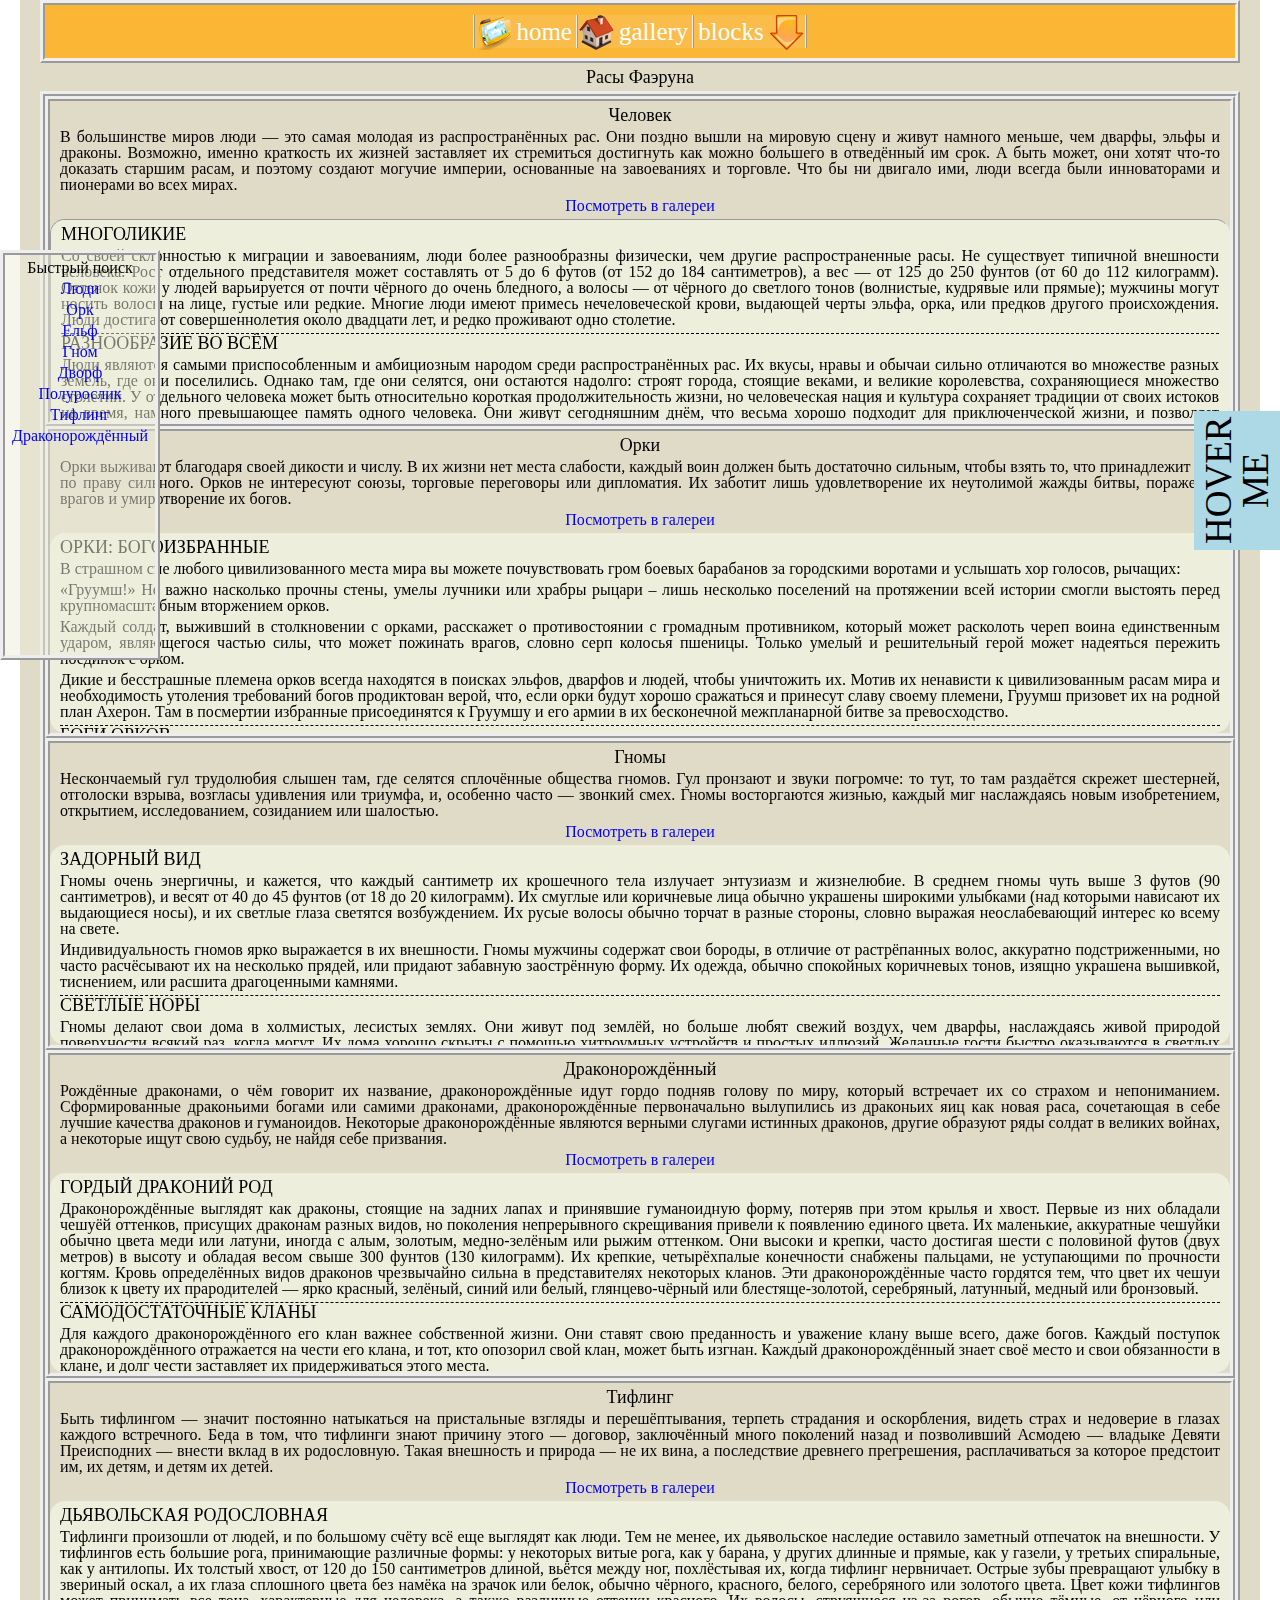
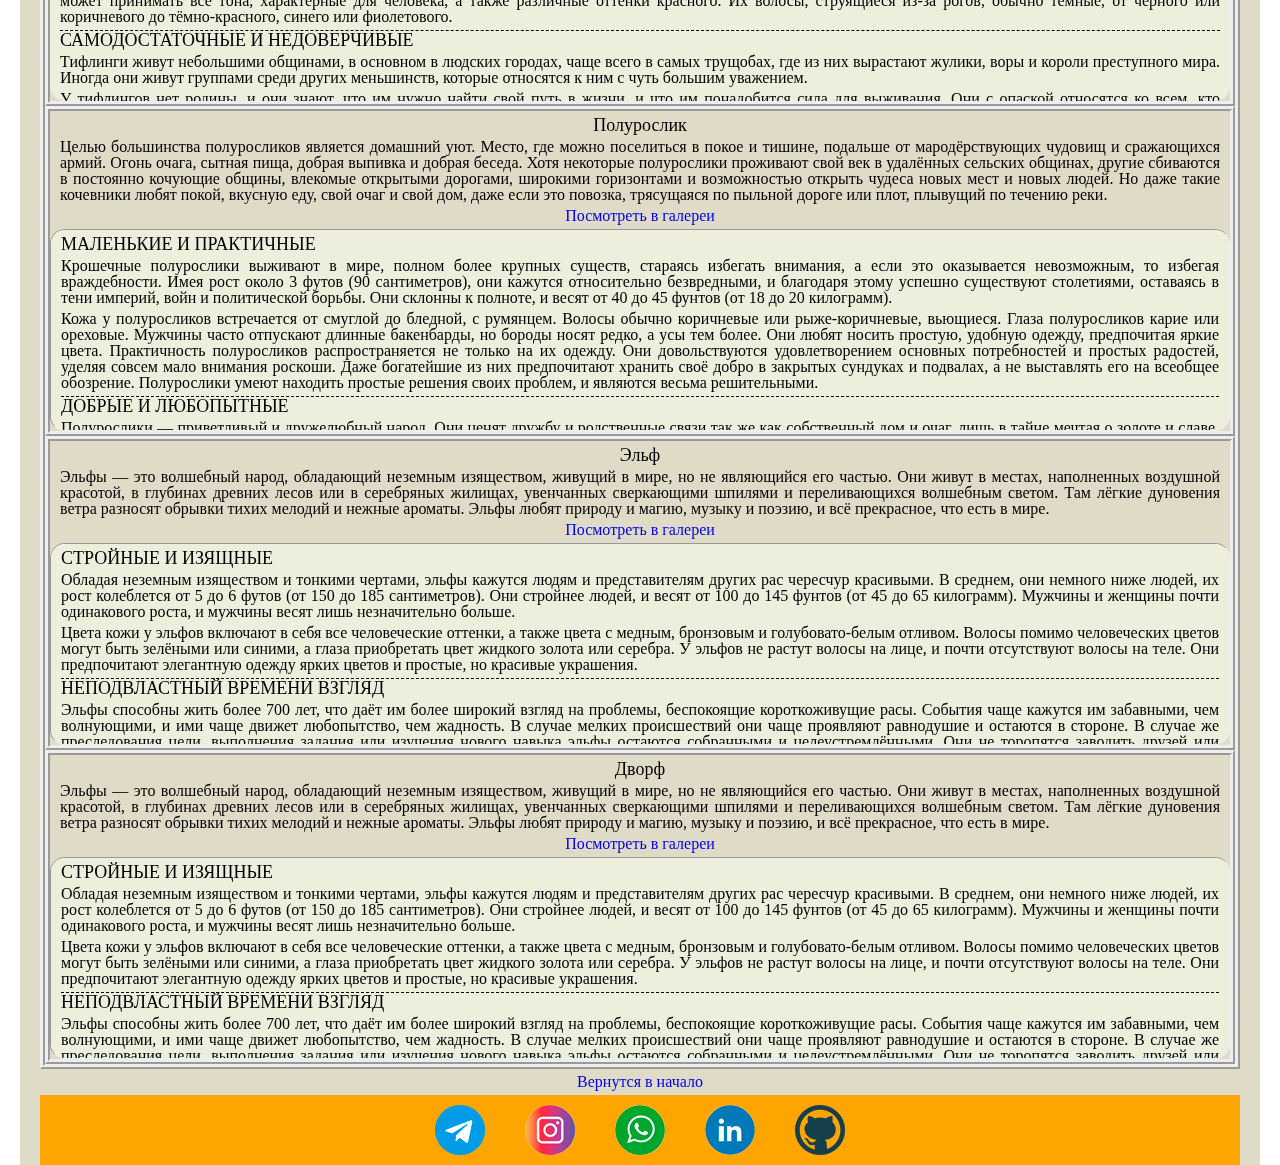
<file: index.html>
<!DOCTYPE html>

<html lang="ru">
    <head>
        <meta charset="UTF-8">
        <title>Расы Фаэруна</title>
        <link rel="stylesheet" href="css/style.css">
    </head>
    <body>
        <div class="container o0">


            <div class="header_menu">
                <ul>
                <li>
                    <a href="#">home</a>
                </li>
                <li>
                    <a href="page/race_photo.html">gallery</a>
                </li>
                <li>
                    <a href="#">blocks</a>
                    <ul>
                        <li><a href="page/t_cell.html">table-cell</a></li>
                        <li><a href="page/inline_b.html">inline-block</a></li>
                        <li><a href="#">float</a>
                            <ul class="float_li">
                                <li><a href="page/float_dz.html">with div</a></li>
                                <li><a href="page/after_dz.html">with pseudo</a></li>
                            </ul>
                        </li>
                        <li><a href="page/flex_dz.html">flex</a></li>
                        <li><a href="#">grid</a>
                            <ul class="grid_li">
                                <li><a href="page/grid_area.html">areas</a></li>
                                <li><a href="page/grid_dz.html">columns</a></li>
                            </ul>
                        </li>
                    </ul>
                </li>
                </ul>
            </div>




            <h1 class="centertext">Расы Фаэруна</h1>
            <div class="inforace">
                <div class="ram">
                <h2  id="human_info">Человек</h2>
                <p>В большинстве миров люди — это самая молодая из распространённых рас. Они поздно вышли на мировую сцену и живут намного меньше, чем дварфы, эльфы и драконы. Возможно, именно краткость их жизней заставляет их стремиться достигнуть как можно большего в отведённый им срок. А быть может, они хотят что-то доказать старшим расам, и поэтому создают могучие империи, основанные на завоеваниях и торговле. Что бы ни двигало ими, люди всегда были инноваторами и пионерами во всех мирах.</p>
                <p class="center_text"><a href="page/race_photo.html#human_gallery">Посмотреть в галереи</a></p>
                <div class="race_info stroke indentEdge">
                    <h3>МНОГОЛИКИЕ</h3>
                    <p>Со своей склонностью к миграции и завоеваниям, люди более разнообразны физически, чем другие распространенные расы. Не существует типичной внешности человека. Рост отдельного представителя может составлять от 5 до 6 футов (от 152 до 184 сантиметров), а вес — от 125 до 250 фунтов (от 60 до 112 килограмм). Оттенок кожи у людей варьируется от почти чёрного до очень бледного, а волосы — от чёрного до светлого тонов (волнистые, кудрявые или прямые); мужчины могут носить волосы на лице, густые или редкие. Многие люди имеют примесь нечеловеческой крови, выдающей черты эльфа, орка, или предков другого происхождения. Люди достигают совершеннолетия около двадцати лет, и редко проживают одно столетие.</p>
                    <h3>РАЗНООБРАЗИЕ ВО ВСЁМ</h3>
                    <p>Люди являются самыми приспособленным и амбициозным народом среди распространённых рас. Их вкусы, нравы и обычаи сильно отличаются во множестве разных земель, где они поселились. Однако там, где они селятся, они остаются надолго: строят города, стоящие веками, и великие королевства, сохраняющиеся множество столетий. У отдельного человека может быть относительно короткая продолжительность жизни, но человеческая нация и культура сохраняет традиции от своих истоков на время, намного превышающее память одного человека. Они живут сегодняшним днём, что весьма хорошо подходит для приключенческой жизни, и позволяет вдобавок строить планы на будущее, со стремлением оставить после себя прочное наследие. Индивидуально или в группах, люди легко приспосабливаются к ситуации, и всегда остаются внимательными к изменяющейся политической и социальной динамике.</p>
                    <h3>ПРОЧНЫЕ ИНСТИТУТЫ</h3>
                    <p>Там, где один эльф или дварф могут взять ответственность за охрану особого места или великой тайны, человек создаёт священные порядки и институты. В то время как кланы дварфов и старейшины полуросликов передают свои традиции новым поколениям, человеческие храмы, государства, библиотеки и своды законов запечатлевают их традиции в анналах истории. Люди мечтают о бессмертии, но (за исключением тех, кто становится нежитью или достигает божественного восхождения, чтобы избежать оков смерти) достигают его, когда продолжают жить в памяти, после смерти. Хотя некоторые люди могут быть ксенофобами, в целом их общество очень смешано. На землях людей обитает большое количество нечеловеческих рас, по сравнению с количеством людей, живущих на землях нелюдей.</p>
                    <h3>ВОПЛОЩЕНИЕ АМБИЦИЙ</h3>
                    <p>Люди, ищущие приключений, являются самыми смелыми и амбициозными представителями смелой и амбициозной расы. Они стремятся заработать славу в глазах своих товарищей, накапливая власть, богатство и популярность. Более чем другие народы люди борются за цель, а не за расширение территорий или процветание отдельных фракций.                    </p>
                </div>
                </div>

                <div class="ram">
                <h2  id="orc_info">Орки</h2>
                <p>Орки выживают благодаря своей дикости и числу. В их жизни нет места слабости, каждый воин должен быть достаточно сильным, чтобы взять то, что принадлежит ему по праву сильного. Орков не интересуют союзы, торговые переговоры или дипломатия. Их заботит лишь удовлетворение их неутолимой жажды битвы, поражение врагов и умиротворение их богов.                </p>
                <p class="center_text"><a href="page/race_photo.html#orc_gallery">Посмотреть в галереи</a></p>
                <div class="race_info indentEdge">
                    <h3>ОРКИ: БОГОИЗБРАННЫЕ</h3>
                    <p>В страшном сне любого цивилизованного места мира вы можете почувствовать гром боевых барабанов за городскими воротами и услышать хор голосов, рычащих:</p>
                    <p>«Груумш!» Не важно насколько прочны стены, умелы лучники или храбры рыцари – лишь несколько поселений на протяжении всей истории смогли выстоять перед крупномасштабным вторжением орков.</p>                
                    <p>Каждый солдат, выживший в столкновении с орками, расскажет о противостоянии с громадным противником, который может расколоть череп воина единственным ударом, являющегося частью силы, что может пожинать врагов, словно серп колосья пшеницы. Только умелый и решительный герой может надеяться пережить поединок с орком.</p>
                    <p>Дикие и бесстрашные племена орков всегда находятся в поисках эльфов, дварфов и людей, чтобы уничтожить их. Мотив их ненависти к цивилизованным расам мира и необходимость утоления требований богов продиктован верой, что, если орки будут хорошо сражаться и принесут славу своему племени, Груумш призовет их на родной план Ахерон. Там в посмертии избранные присоединятся к Груумшу и его армии в их бесконечной межпланарной битве за превосходство.</p>
                    <h3>БОГИ ОРКОВ</h3>
                    <p>Орки верят, что их боги непобедимы. Они видят работу определяющих их и их богов принципов в повседневной жизни вокруг себя – природа поощряет сильных и беспощадно уничтожает слабых и нерешительных. Орки не столько уважают, сколько боятся своих богов: у каждого племени есть суеверия о том, как предотвратить их гнев и получить благословение. Эти укоренившиеся неуверенность и страх проявляются в форме дикости и жестокости; орки грабят и убивают в надежде успокоить богов и избежать их ужасного возмездия.</p>
                    <p>На вершине пантеона орков находится Груумш Одноглазый, тот, кто создал орков и продолжает управлять их судьбами. Ему помогают и содействуют другие божества–воины, Богтру и Илневал, которые приносят с собой силу и хитрость на поле боя. Последователи трех богов – налетчики и разрушители племени – часто являются единственными, кого видят жертвы племени.</p>
                    <p>В глубинах логова племени, далеко от горна войны, где воины собираются и празднуют, живут последователи Юртруса, бога болезни и смерти, и Шаргааса, бога темноты и неизвестности. Орки, слишком слабые для битв (из–за физической слабости, врождённых дефектов, ран или возраста), часто присоединяются к этим культам, спасаясь от ежедневных унижений, изгнания или смерти.</p>
                    <p>Жрицы Лутик, богини орков, олицетворяющей как жизнь, так и посмертие, выступают в качестве посредников между двумя частями племени. Именно ее поклонники растят молодых орков воинами, а затем, в конце их жизни, отводят их к Юртрусу и Шаргаасу, в смерть и великую неизвестность.</p>
                </div>
                </div>  

                <div class="ram">
                <h2  id="gnome_info">Гномы</h2>
                <p>Нескончаемый гул трудолюбия слышен там, где селятся сплочённые общества гномов. Гул пронзают и звуки погромче: то тут, то там раздаётся скрежет шестерней, отголоски взрыва, возгласы удивления или триумфа, и, особенно часто — звонкий смех. Гномы восторгаются жизнью, каждый миг наслаждаясь новым изобретением, открытием, исследованием, созиданием или шалостью.</p>
                <p class="center_text"><a href="page/race_photo.html#gnome_gallery">Посмотреть в галереи</a></p>
                <div class="race_info indentEdge">
                    <h3>ЗАДОРНЫЙ ВИД</h3>
                    <p>Гномы очень энергичны, и кажется, что каждый сантиметр их крошечного тела излучает энтузиазм и жизнелюбие. В среднем гномы чуть выше 3 футов (90 сантиметров), и весят от 40 до 45 фунтов (от 18 до 20 килограмм). Их смуглые или коричневые лица обычно украшены широкими улыбками (над которыми нависают их выдающиеся носы), и их светлые глаза светятся возбуждением. Их русые волосы обычно торчат в разные стороны, словно выражая неослабевающий интерес ко всему на свете.</p>
                    <p>Индивидуальность гномов ярко выражается в их внешности. Гномы мужчины содержат свои бороды, в отличие от растрёпанных волос, аккуратно подстриженными, но часто расчёсывают их на несколько прядей, или придают забавную заострённую форму. Их одежда, обычно спокойных коричневых тонов, изящно украшена вышивкой, тиснением, или расшита драгоценными камнями.</p>
                    <h3>СВЕТЛЫЕ НОРЫ</h3>
                    <p>Гномы делают свои дома в холмистых, лесистых землях. Они живут под землёй, но больше любят свежий воздух, чем дварфы, наслаждаясь живой природой поверхности всякий раз, когда могут. Их дома хорошо скрыты с помощью хитроумных устройств и простых иллюзий. Желанные гости быстро оказываются в светлых тёплых норах. Те, кого не ждут, вряд ли смогут эти норы даже отыскать.</p>
                    <p>Гномы, поселившиеся в землях людей, как правило являются огранщиками драгоценных камней, инженерами, мудрецами или жестянщиками. Некоторые человеческие семьи держат гномов преподавателей, чтобы их воспитанники наслаждались сочетанием серьёзного обучения и радостного удовольствия. Гном может обучать несколько поколений одной и той же семьи в течение своей долгой жизни.</p>
                    <p>Хотя гномы любят шутки любого рода, особенно каламбуры и шалости, они также посвящают себя решению более серьёзных задач, которые они ставят перед собой. Многие гномы являются умелыми инженерами, алхимиками, жестянщиками и изобретателями. Они готовы к совершению ошибок и смеются над собой в процессе совершенствования своего дела, принимая смелые (иногда отчаянные) решения, и мечтая о большем.</p>
                    <h3>ИССЛЕДОВАНИЕ МИРА</h3>
                    <p>Любопытные и импульсивные гномы могут пуститься в приключения, чтобы увидеть мир или из любви к исследованиям. Будучи любителями драгоценных камней и других мелких предметов, некоторые гномы рассматривают приключения как быстрый, хоть и опасный, путь к богатству. Вне зависимости от того, что побудило их к приключениям, гномы, которые приняли этот образ жизни, получают от него столько удовольствия, сколько и от любой другой деятельности, которой они занимаются, иногда к великому неудоволь ствию своих товарищей по приключению.</p>
                </div>
                </div>

                <div class="ram">
                <h2  id="dragonborn_info">Драконорождённый</h2>
                <p>Рождённые драконами, о чём говорит их название, драконорождённые идут гордо подняв голову по миру, который встречает их со страхом и непониманием. Сформированные драконьими богами или самими драконами, драконорождённые первоначально вылупились из драконьих яиц как новая раса, сочетающая в себе лучшие качества драконов и гуманоидов. Некоторые драконорождённые являются верными слугами истинных драконов, другие образуют ряды солдат в великих войнах, а некоторые ищут свою судьбу, не найдя себе призвания.</p>
                <p class="center_text"><a href="page/race_photo.html#dragonborn_gallery">Посмотреть в галереи</a></p>
                <div class="race_info indentEdge">
                    <h3>ГОРДЫЙ ДРАКОНИЙ РОД</h3>
                    <p>Драконорождённые выглядят как драконы, стоящие на задних лапах и принявшие гуманоидную форму, потеряв при этом крылья и хвост. Первые из них обладали чешуёй оттенков, присущих драконам разных видов, но поколения непрерывного скрещивания привели к появлению единого цвета. Их маленькие, аккуратные чешуйки обычно цвета меди или латуни, иногда с алым, золотым, медно-зелёным или рыжим оттенком. Они высоки и крепки, часто достигая шести с половиной футов (двух метров) в высоту и обладая весом свыше 300 фунтов (130 килограмм). Их крепкие, четырёхпалые конечности снабжены пальцами, не уступающими по прочности когтям. Кровь определённых видов драконов чрезвычайно сильна в представителях некоторых кланов. Эти драконорождённые часто гордятся тем, что цвет их чешуи близок к цвету их прародителей — ярко красный, зелёный, синий или белый, глянцево-чёрный или блестяще-золотой, серебряный, латунный, медный или бронзовый.</p>
                    <h3>САМОДОСТАТОЧНЫЕ КЛАНЫ</h3>
                    <p>Для каждого драконорождённого его клан важнее собственной жизни. Они ставят свою преданность и уважение клану выше всего, даже богов. Каждый поступок драконорождённого отражается на чести его клана, и тот, кто опозорил свой клан, может быть изгнан. Каждый драконорождённый знает своё место и свои обязанности в клане, и долг чести заставляет их придерживаться этого места.</p>
                    <p>Постоянное стремление к самосовершенствованию отражает самодостаточность всей расы драконорождённых в целом. Они ценят мастерство и совершенство во всём, к чему прикладывают усилия. Драконорождённые ненавидят проигрывать, и они приложат все возможные силы к достижению цели, прежде чем откажутся от неё. Они часто делают достижение мастерства в каком-либо навыке целью всей своей жизни. Представители других рас, разделяющие эти взгляды, могут легко завоевать уважение среди драконорождённых. Однако, несмотря на стремление к самодостаточности, они понимают, что в трудной ситуации без помощи бывает не обойтись. Но лучший источник помощи это твой клан. А если помощь требуется всему клану, то они скорее обратятся к другому клану драконорождённых, чем к представителям других рас, или даже к помощи богов.</p>
                </div>
                </div>

                <div class="ram">
                <h2  id="tiefling_info">Тифлинг</h2>
                <p>Быть тифлингом — значит постоянно натыкаться на пристальные взгляды и перешёптывания, терпеть страдания и оскорбления, видеть страх и недоверие в глазах каждого встречного. Беда в том, что тифлинги знают причину этого — договор, заключённый много поколений назад и позволивший Асмодею — владыке Девяти Преисподних — внести вклад в их родословную. Такая внешность и природа — не их вина, а последствие древнего прегрешения, расплачиваться за которое предстоит им, их детям, и детям их детей.</p>
                <p class="center_text"><a href="page/race_photo.html#tiefling_gallery">Посмотреть в галереи</a></p>
                <div class="race_info indentEdge">
                    <h3>ДЬЯВОЛЬСКАЯ РОДОСЛОВНАЯ</h3>
                    <p>Тифлинги произошли от людей, и по большому счёту всё еще выглядят как люди. Тем не менее, их дьявольское наследие оставило заметный отпечаток на внешности. У тифлингов есть большие рога, принимающие различные формы: у некоторых витые рога, как у барана, у других длинные и прямые, как у газели, у третьих спиральные, как у антилопы. Их толстый хвост, от 120 до 150 сантиметров длиной, вьётся между ног, похлёстывая их, когда тифлинг нервничает. Острые зубы превращают улыбку в звериный оскал, а их глаза сплошного цвета без намёка на зрачок или белок, обычно чёрного, красного, белого, серебряного или золотого цвета. Цвет кожи тифлингов может принимать все тона, характерные для человека, а также различные оттенки красного. Их волосы, струящиеся из-за рогов, обычно тёмные, от чёрного или коричневого до тёмно-красного, синего или фиолетового.</p>
                    <h3>САМОДОСТАТОЧНЫЕ И НЕДОВЕРЧИВЫЕ</h3>
                    <p>Тифлинги живут небольшими общинами, в основном в людских городах, чаще всего в самых трущобах, где из них вырастают жулики, воры и короли преступного мира. Иногда они живут группами среди других меньшинств, которые относятся к ним с чуть большим уважением.</p>
                    <p>У тифлингов нет родины, и они знают, что им нужно найти свой путь в жизни, и что им понадобится сила для выживания. Они с опаской относятся ко всем, кто называется их другом, но когда кто-то проявляет доверие по отношению к ним,они стремятся отплатить той же монетой. Для того, кто заслужит верность тифлинга, он станет верным другом и надёжным союзником до конца своей жизни.</p>
                </div>
                </div>

               <div class="ram">
                <h2  id="halfling_info">Полурослик</h2>
                <p>Целью большинства полуросликов является домашний уют. Место, где можно поселиться в покое и тишине, подальше от мародёрствующих чудовищ и сражающихся армий. Огонь очага, сытная пища, добрая выпивка и добрая беседа. Хотя некоторые полурослики проживают свой век в удалённых сельских общинах, другие сбиваются в постоянно кочующие общины, влекомые открытыми дорогами, широкими горизонтами и возможностью открыть чудеса новых мест и новых людей. Но даже такие кочевники любят покой, вкусную еду, свой очаг и свой дом, даже если это повозка, трясущаяся по пыльной дороге или плот, плывущий по течению реки.</p>
                <p class="center_text"><a href="page/race_photo.html#halfling_gallery">Посмотреть в галереи</a></p>
                <div class="race_info stroke indentEdge">
                    <h3>МАЛЕНЬКИЕ И ПРАКТИЧНЫЕ</h3>
                    <p>Крошечные полурослики выживают в мире, полном более крупных существ, стараясь избегать внимания, а если это оказывается невозможным, то избегая враждебности. Имея рост около 3 футов (90 сантиметров), они кажутся относительно безвредными, и благодаря этому успешно существуют столетиями, оставаясь в тени империй, войн и политической борьбы. Они склонны к полноте, и весят от 40 до 45 фунтов (от 18 до 20 килограмм).</p>
                    <p>Кожа у полуросликов встречается от смуглой до бледной, с румянцем. Волосы обычно коричневые или рыже-коричневые, вьющиеся. Глаза полуросликов карие или ореховые. Мужчины часто отпускают длинные бакенбарды, но бороды носят редко, а усы тем более. Они любят носить простую, удобную одежду, предпочитая яркие цвета. Практичность полуросликов распространяется не только на их одежду. Они довольствуются удовлетворением основных потребностей и простых радостей, уделяя совсем мало внимания роскоши. Даже богатейшие из них предпочитают хранить своё добро в закрытых сундуках и подвалах, а не выставлять его на всеобщее обозрение. Полурослики умеют находить простые решения своих проблем, и являются весьма решительными.</p>
                    <h3>ДОБРЫЕ И ЛЮБОПЫТНЫЕ</h3>
                    <p>Полурослики — приветливый и дружелюбный народ. Они ценят дружбу и родственные связи так же как собственный дом и очаг, лишь в тайне мечтая о золоте и славе. И даже те из них, кто стали искателями приключений, обычно отправляются в путь, преследуя цели дружбы или общества, тяги к переменам или любопытства. Они любят открывать для себя что-то новое, даже если это совсем простые вещи, вроде экзотической еды или незнакомого стиля одежды.</p>
                    <p>Полурослики легко поддаются жалости, и не выносят вида чужих страданий. Они щедры, и с радостью делятся тем, что имеют, даже в трудные времена.</p>
                    <h3>ЕДИНЫЕ С ТОЛПОЙ</h3>
                    <p>Полурослики легко вливаются в сообщества людей, дварфов или эльфов, где их ценят и всегда им рады. Сочетание их врождённых скрытности и скромности позволяют им легко избегать ненужного внимания.</p>
                    <p>Полурослики охотно работают с другими, и они верны своим друзьям, вне зависимости от их вида. Однако, если кто-то из их друзей, семьи или общины оказывается под угрозой, они способны проявить удивительную свирепость.</p>
                    <h3>ПАСТОРАЛЬНЫЕ УДОВОЛЬСТВИЯ</h3>
                    <p>Большинство полуросликов живёт в маленьких, мирных общинах с большими фермами, среди ухоженных рощ. Они редко создают собственные королевства, и не держат земель за пределами своих тихих владений. Они обычно не признают среди себя какого-либо рода знати или королевской власти, вместо этого прислушиваясь к семейным старейшинам, руководствуясь их мнением. Семьи сохраняют свой традиционный уклад, несмотря на подъёмы и падения империй.</p>
                    <p>Множество полуросликов живёт среди других рас, где усердная работа и надёжные перспективы принесут им обильное вознаграждение и земные блага. Некоторые общины полуросликов ведут кочевой образ жизни, путешествуя на повозках или плавая на суднах от одного места к другому, не оседая на одном месте постоянно.</p>
                </div>
                </div>

                <div class="ram">
                <h2  id="elf_info">Эльф</h2>
                <p>Эльфы — это волшебный народ, обладающий неземным изяществом, живущий в мире, но не являющийся его частью. Они живут в местах, наполненных воздушной красотой, в глубинах древних лесов или в серебряных жилищах, увенчанных сверкающими шпилями и переливающихся волшебным светом. Там лёгкие дуновения ветра разносят обрывки тихих мелодий и нежные ароматы. Эльфы любят природу и магию, музыку и поэзию, и всё прекрасное, что есть в мире.</p>
                <p class="center_text"><a href="page/race_photo.html#elf_gallery">Посмотреть в галереи</a></p>
                <div class="race_info stroke indentEdge">
                    <h3>СТРОЙНЫЕ И ИЗЯЩНЫЕ</h3>
                    <p>Обладая неземным изяществом и тонкими чертами, эльфы кажутся людям и представителям других рас чересчур красивыми. В среднем, они немного ниже людей, их рост колеблется от 5 до 6 футов (от 150 до 185 сантиметров). Они стройнее людей, и весят от 100 до 145 фунтов (от 45 до 65 килограмм). Мужчины и женщины почти одинакового роста, и мужчины весят лишь незначительно больше.</p>
                    <p>Цвета кожи у эльфов включают в себя все человеческие оттенки, а также цвета с медным, бронзовым и голубовато-белым отливом. Волосы помимо человеческих цветов могут быть зелёными или синими, а глаза приобретать цвет жидкого золота или серебра. У эльфов не растут волосы на лице, и почти отсутствуют волосы на теле. Они предпочитают элегантную одежду ярких цветов и простые, но красивые украшения.</p>
                    <h3>НЕПОДВЛАСТНЫЙ ВРЕМЕНИ ВЗГЛЯД</h3>
                    <p>Эльфы способны жить более 700 лет, что даёт им более широкий взгляд на проблемы, беспокоящие короткоживущие расы. События чаще кажутся им забавными, чем волнующими, и ими чаще движет любопытство, чем жадность. В случае мелких происшествий они чаще проявляют равнодушие и остаются в стороне. В случае же преследования цели, выполнения задания или изучения нового навыка эльфы остаются собранными и целеустремлёнными. Они не торопятся заводить друзей или врагов, а прощают еще медленнее. На мелкие оскорбления они отвечают пренебрежением, на крупные же — местью.</p>
                    <p>Подобно молодым ветвям дерева эльфы проявляют гибкость перед лицом опасности. Они верят в дипломатию и предпочитают с помощью компромисса уладить разногласие прежде чем оно перешло в насилие. Они способны отступить перед лицом вторжения вглубь своих лесов, уверенные, что просто смогут подождать, пока захватчики уйдут. Но если придёт нужда, эльфы способны проявить свою воинскую сторону, продемонстрировав владение мечом, луком и стратегией.</p>
                    <h3>СКРЫТЫЕ ЛЕСНЫЕ КОРОЛЕВСТВА</h3>
                    <p>Большинство эльфов живёт в маленьких лесных деревнях, спрятанных среди деревьев. Эльфы охотятся на дичь, собирают пищу и растят овощи. Их навыки и магия позволяют им прокормить себя без вырубки леса и вспахивания земли. Они талантливы в ремёслах, изготавливают качественную одежду и предметы искусства. Их контакты с другими народами обычно ограничены, но некоторые эльфы всё же преуспели в торговле, выменивая свои товары на металлы, которые эльфы не любят добывать сами.</p>
                    <p>Эльфы, встречающиеся за пределами родных земель, чаще всего оказываются путешествующими менестрелями, артистами или мудрецами. Людские дворяне соревнуются за услуги эльфа-наставника, способного обучить их детей фехтованию или магии.</p>
                    <h3>ИССЛЕДОВАНИЯ И ПРИКЛЮЧЕНИЯ</h3>
                    <p>Эльфы берутся за приключения из страсти к путешествиям. Благодаря большому сроку жизни, они могут посвятить столетия изучению и исследованию. Им не нравится темп человеческого общества, упорядоченный изо дня в день, но полностью меняющийся за десятилетие, и они предпочитают найти себе занятие, позволяющее им часто путешествовать, устанавливая свой собственный темп жизни. Эльфам также нравится оттачивать своё воинское мастерство, или добиваться великой волшебной мощи, и приключения способствуют этому. Некоторые могут присоединиться к повстанцам, борющимся против угнетателей, а другие становятся борцами за моральные ценности.</p>
                </div>
                </div>

                <div class="ram">
                <h2  id="dwarf_info">Дворф</h2>
                <p>Эльфы — это волшебный народ, обладающий неземным изяществом, живущий в мире, но не являющийся его частью. Они живут в местах, наполненных воздушной красотой, в глубинах древних лесов или в серебряных жилищах, увенчанных сверкающими шпилями и переливающихся волшебным светом. Там лёгкие дуновения ветра разносят обрывки тихих мелодий и нежные ароматы. Эльфы любят природу и магию, музыку и поэзию, и всё прекрасное, что есть в мире.</p>
                <p class="center_text"><a href="page/race_photo.html#dwarf_gallery">Посмотреть в галереи</a></p>
                <div class="race_info stroke indentEdge">
                    <h3>СТРОЙНЫЕ И ИЗЯЩНЫЕ</h3>
                    <p>Обладая неземным изяществом и тонкими чертами, эльфы кажутся людям и представителям других рас чересчур красивыми. В среднем, они немного ниже людей, их рост колеблется от 5 до 6 футов (от 150 до 185 сантиметров). Они стройнее людей, и весят от 100 до 145 фунтов (от 45 до 65 килограмм). Мужчины и женщины почти одинакового роста, и мужчины весят лишь незначительно больше.</p>
                    <p>Цвета кожи у эльфов включают в себя все человеческие оттенки, а также цвета с медным, бронзовым и голубовато-белым отливом. Волосы помимо человеческих цветов могут быть зелёными или синими, а глаза приобретать цвет жидкого золота или серебра. У эльфов не растут волосы на лице, и почти отсутствуют волосы на теле. Они предпочитают элегантную одежду ярких цветов и простые, но красивые украшения.</p>
                    <h3>НЕПОДВЛАСТНЫЙ ВРЕМЕНИ ВЗГЛЯД</h3>
                    <p>Эльфы способны жить более 700 лет, что даёт им более широкий взгляд на проблемы, беспокоящие короткоживущие расы. События чаще кажутся им забавными, чем волнующими, и ими чаще движет любопытство, чем жадность. В случае мелких происшествий они чаще проявляют равнодушие и остаются в стороне. В случае же преследования цели, выполнения задания или изучения нового навыка эльфы остаются собранными и целеустремлёнными. Они не торопятся заводить друзей или врагов, а прощают еще медленнее. На мелкие оскорбления они отвечают пренебрежением, на крупные же — местью.</p>
                    <p>Подобно молодым ветвям дерева эльфы проявляют гибкость перед лицом опасности. Они верят в дипломатию и предпочитают с помощью компромисса уладить разногласие прежде чем оно перешло в насилие. Они способны отступить перед лицом вторжения вглубь своих лесов, уверенные, что просто смогут подождать, пока захватчики уйдут. Но если придёт нужда, эльфы способны проявить свою воинскую сторону, продемонстрировав владение мечом, луком и стратегией.</p>
                    <h3>СКРЫТЫЕ ЛЕСНЫЕ КОРОЛЕВСТВА</h3>
                    <p>Большинство эльфов живёт в маленьких лесных деревнях, спрятанных среди деревьев. Эльфы охотятся на дичь, собирают пищу и растят овощи. Их навыки и магия позволяют им прокормить себя без вырубки леса и вспахивания земли. Они талантливы в ремёслах, изготавливают качественную одежду и предметы искусства. Их контакты с другими народами обычно ограничены, но некоторые эльфы всё же преуспели в торговле, выменивая свои товары на металлы, которые эльфы не любят добывать сами.</p>
                    <p>Эльфы, встречающиеся за пределами родных земель, чаще всего оказываются путешествующими менестрелями, артистами или мудрецами. Людские дворяне соревнуются за услуги эльфа-наставника, способного обучить их детей фехтованию или магии.</p>
                    <h3>ИССЛЕДОВАНИЯ И ПРИКЛЮЧЕНИЯ</h3>
                    <p>Эльфы берутся за приключения из страсти к путешествиям. Благодаря большому сроку жизни, они могут посвятить столетия изучению и исследованию. Им не нравится темп человеческого общества, упорядоченный изо дня в день, но полностью меняющийся за десятилетие, и они предпочитают найти себе занятие, позволяющее им часто путешествовать, устанавливая свой собственный темп жизни. Эльфам также нравится оттачивать своё воинское мастерство, или добиваться великой волшебной мощи, и приключения способствуют этому. Некоторые могут присоединиться к повстанцам, борющимся против угнетателей, а другие становятся борцами за моральные ценности.</p>
                </div>
                </div>
            </div>
            <p>
                <p class="center_text"><a href="#">Вернутся в начало</a></p>
            </p>

            <div class="menu">
                <p>Быстрый поиск</p> 
                <p>
                    <a href="#human_info">Люди</a>
                </p>
                <p>
                    <a href="#orc_info">Орк</a>
                </p>
                <p>
                    <a href="#elf_info">Ельф</a>
                </p>
                <p>
                    <a href="#gnome_info">Гном</a>
                </p>
                <p>
                    <a href="#dwarf_info">Дворф</a>
                </p>
                <p>
                    <a href="#halfling_info">Полурослик</a>
                </p>
                <p>
                    <a href="#tiefling_info">Тифлинг</a>
                </p>
                <p>
                    <a href="#dragonborn_info">Драконорождённый</a>
                </p>
                </div>

            <div class="last_menu">
                <ul>
                    <li><a href="https://t.me/Verdilite"></a></li>
                    <li><a href="https://www.instagram.com/verdilite"></a></li>
                    <li><a href="https://wa.me/380994386004"></a></li>
                    <li><a href="https://www.linkedin.com/in/verdilite"></a></li>
                    <li><a href="https://github.com/Verdilite"></a></li>
                </ul>
            </div>
            <div class="right_menu">
                <ul>
                    <li><a href="https://t.me/Verdilite"></a></li>
                    <li><a href="https://www.linkedin.com/in/verdilite"></a></li>
                    <li><a href="https://wa.me/380994386004"></a></li>
                    <li><a href="https://github.com/Verdilite"></a></li>
                </ul>
            </div>
        </div>
    </body>
</html>
</file>
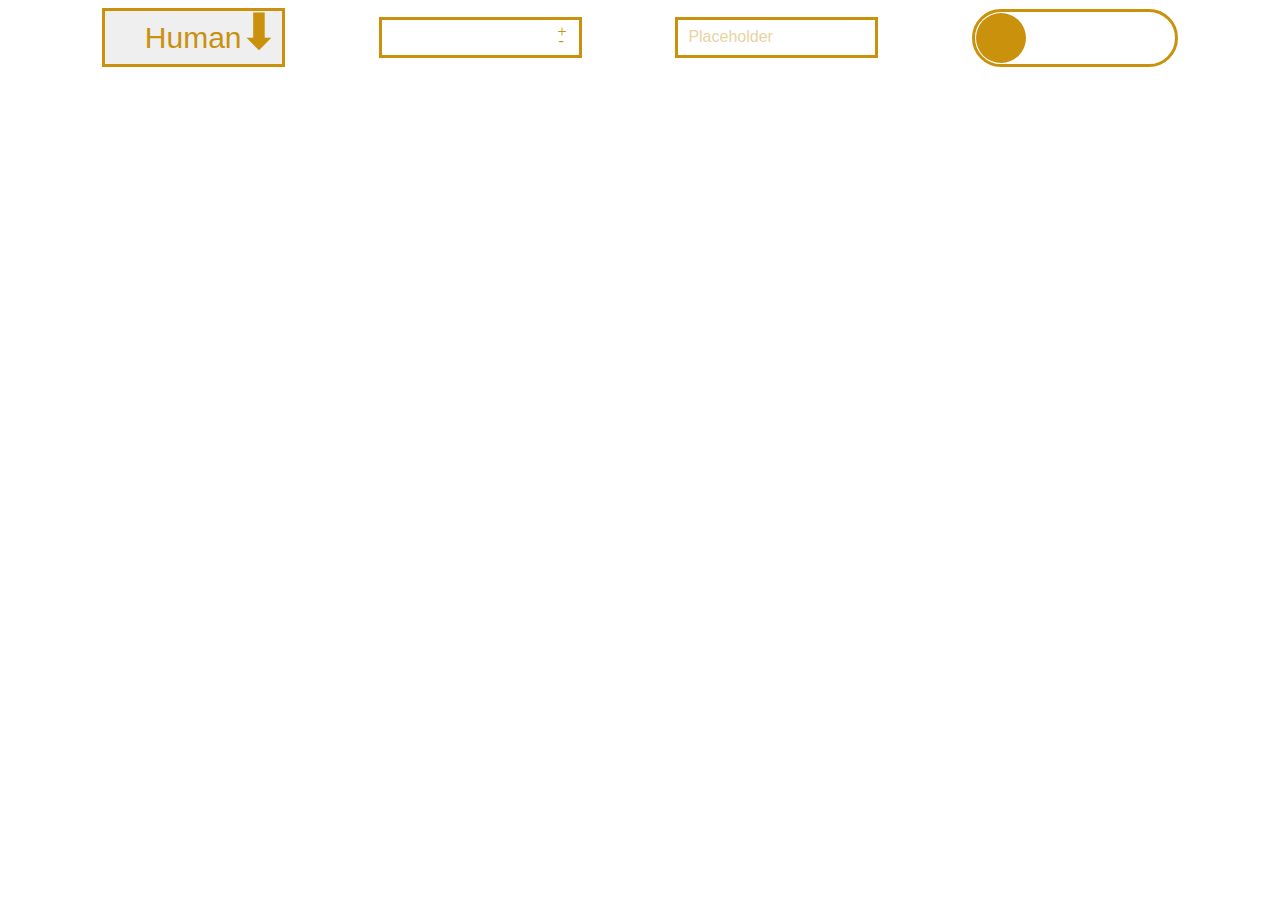
<file: forms/index.html>
<!DOCTYPE HTML>
<html lang="ru">
<head>
	<meta charset="utf-8">
	<title>Race</title>
	<link rel="stylesheet" href="style.css">
</head>
<body>	
	<div class="forms">
		<form action="#">
		<div class="s_race">
		<select>
			<option value="Human">Human</option>
			<option value="Orc">Orc</option>
			<option value="Elf">Elf</option>
		</select>
	</div>
		</form>

		<div class="number">
			<input type="number">
		</div>
		<div>
			<input placeholder="Placeholder" type="text">
		</div>

		<div class="checkbox">
    		<input type="checkbox">
    		<label for=""></label>
		</div>
	</div>
</body>
</html>
</file>
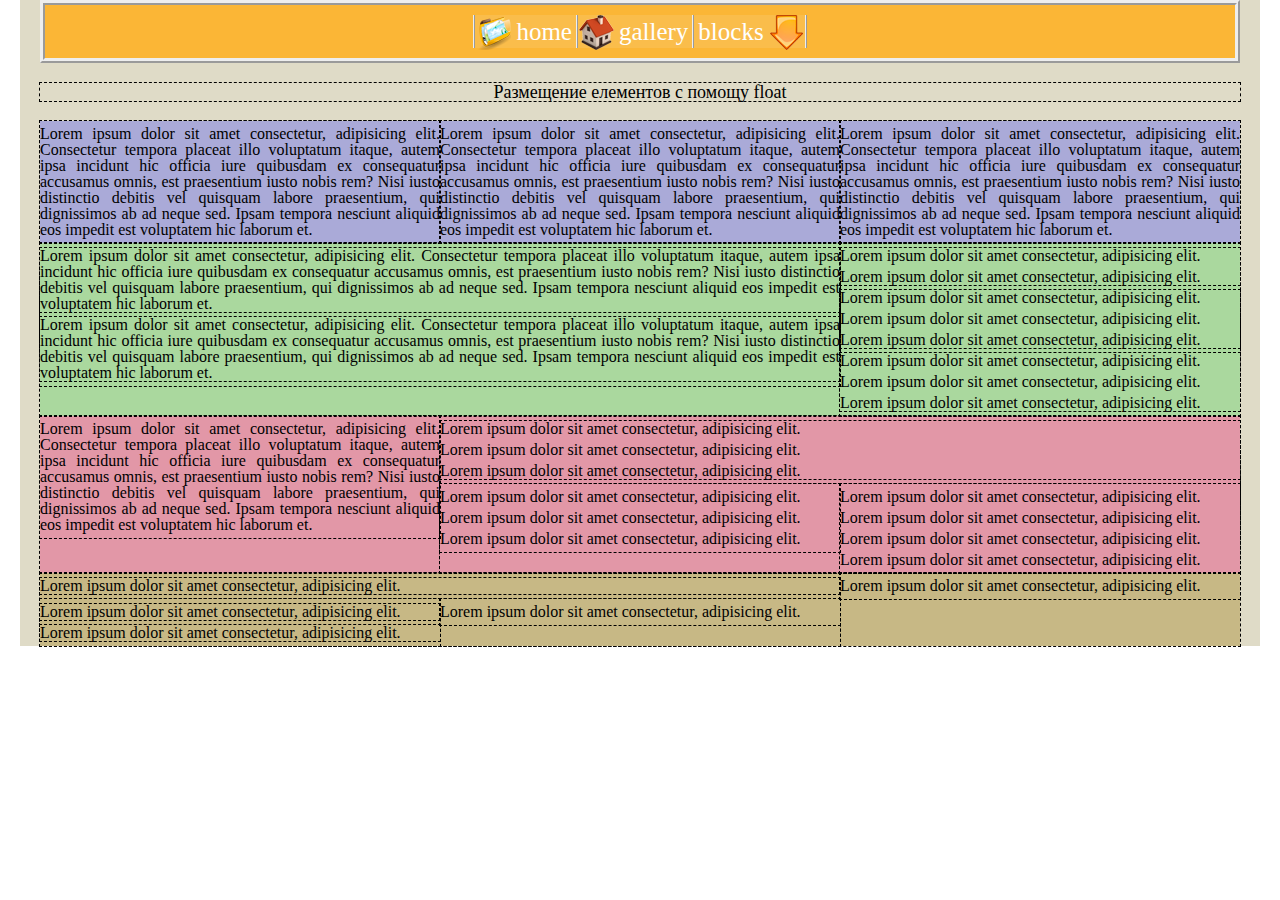
<file: page/after_dz.html>
<!DOCTYPE html>

<html lang="zxx">
    <head>
        <meta charset="UTF-8">
        <title>float_dz</title>
        <link rel="stylesheet" href="../css/style.css">
    </head>
    <body>
        <div class="container">
            <div class="header_menu">
                <ul>
                <li>
                    <a href="../index.html">home</a>
                </li>
                <li>
                    <a href="race_photo.html">gallery</a>
                </li>
                <li>
                    <a href="#">blocks</a>
                    <ul class="blocks_li">
                        <li><a href="t_cell.html">table-cell</a></li>
                        <li><a href="inline_b.html">inline-block</a></li>
                        <li class="li_float"><a href="#">float</a>
                            <ul class="float_li">
                                <li><a href="float_dz.html">with div</a></li>
                                <li><a href="#">with pseudo</a></li>
                            </ul>
                        </li>
                        <li><a href="flex_dz.html">flex</a></li>
                        <li class="li_grid"><a href="#">grid</a>
                            <ul class="grid_li">
                                <li><a href="grid_area.html">areas</a></li>
                                <li><a href="grid_dz.html">columns</a></li>
                            </ul>
                        </li>
                    </ul>
                </li>
                </ul>
            </div>



            <div class="head dd"><H1>Размещение елементов с помощу float</H1>
            </div>
            <div class="main_block1 aclr">
                <div class="bl_float_l_400">
                    <p>Lorem ipsum dolor sit amet consectetur, adipisicing elit. Consectetur tempora placeat illo voluptatum itaque, autem ipsa incidunt hic officia iure quibusdam ex consequatur accusamus omnis, est praesentium iusto nobis rem? Nisi iusto distinctio debitis vel quisquam labore praesentium, qui dignissimos ab ad neque sed. Ipsam tempora nesciunt aliquid eos impedit est voluptatem hic laborum et.</p>
                </div>
                <div class="bl_float_l_400">
                    <p>Lorem ipsum dolor sit amet consectetur, adipisicing elit. Consectetur tempora placeat illo voluptatum itaque, autem ipsa incidunt hic officia iure quibusdam ex consequatur accusamus omnis, est praesentium iusto nobis rem? Nisi iusto distinctio debitis vel quisquam labore praesentium, qui dignissimos ab ad neque sed. Ipsam tempora nesciunt aliquid eos impedit est voluptatem hic laborum et.</p>
                </div>
                <div class="bl_float_l_400">
                    <p>Lorem ipsum dolor sit amet consectetur, adipisicing elit. Consectetur tempora placeat illo voluptatum itaque, autem ipsa incidunt hic officia iure quibusdam ex consequatur accusamus omnis, est praesentium iusto nobis rem? Nisi iusto distinctio debitis vel quisquam labore praesentium, qui dignissimos ab ad neque sed. Ipsam tempora nesciunt aliquid eos impedit est voluptatem hic laborum et.</p>
                </div>
            </div>            
            <div class="main_block2 aclr">
                <div class="bl_float_l_800">
                    <div>
                        <p>Lorem ipsum dolor sit amet consectetur, adipisicing elit. Consectetur tempora placeat illo voluptatum itaque, autem ipsa incidunt hic officia iure quibusdam ex consequatur accusamus omnis, est praesentium iusto nobis rem? Nisi iusto distinctio debitis vel quisquam labore praesentium, qui dignissimos ab ad neque sed. Ipsam tempora nesciunt aliquid eos impedit est voluptatem hic laborum et.</p>
                    </div>
                    <div>
                        <p>Lorem ipsum dolor sit amet consectetur, adipisicing elit. Consectetur tempora placeat illo voluptatum itaque, autem ipsa incidunt hic officia iure quibusdam ex consequatur accusamus omnis, est praesentium iusto nobis rem? Nisi iusto distinctio debitis vel quisquam labore praesentium, qui dignissimos ab ad neque sed. Ipsam tempora nesciunt aliquid eos impedit est voluptatem hic laborum et.</p>
                    </div>
                </div>    
                <div class="bl_float_l_400">
                    <div> 
                        <p>Lorem ipsum dolor sit amet consectetur, adipisicing elit. </p>
                        <p>Lorem ipsum dolor sit amet consectetur, adipisicing elit. </p>
                    </div>
                    <div>
                        <p>Lorem ipsum dolor sit amet consectetur, adipisicing elit. </p>
                        <p>Lorem ipsum dolor sit amet consectetur, adipisicing elit. </p>
                        <p>Lorem ipsum dolor sit amet consectetur, adipisicing elit. </p>
                    </div>
                    <div>
                        <p>Lorem ipsum dolor sit amet consectetur, adipisicing elit.</p>
                        <p>Lorem ipsum dolor sit amet consectetur, adipisicing elit. </p>
                        <p>Lorem ipsum dolor sit amet consectetur, adipisicing elit. </p>
                    </div>                    
                </div>
            </div>
                <div class="main_block3 aclr">
                    <div class="bl_float_l_400">
                        <p>Lorem ipsum dolor sit amet consectetur, adipisicing elit. Consectetur tempora placeat illo voluptatum itaque, autem ipsa incidunt hic officia iure quibusdam ex consequatur accusamus omnis, est praesentium iusto nobis rem? Nisi iusto distinctio debitis vel quisquam labore praesentium, qui dignissimos ab ad neque sed. Ipsam tempora nesciunt aliquid eos impedit est voluptatem hic laborum et.</p>
                    </div>
                    <div class="bl_float_l_800">
                        <div>
                            <p>Lorem ipsum dolor sit amet consectetur, adipisicing elit. </p>
                            <p>Lorem ipsum dolor sit amet consectetur, adipisicing elit. </p>
                            <p>Lorem ipsum dolor sit amet consectetur, adipisicing elit. </p>
                        </div>
                        <div class="aclr">
                            <div class="bl_float_l_400">
                                <p>Lorem ipsum dolor sit amet consectetur, adipisicing elit. </p>
                                <p>Lorem ipsum dolor sit amet consectetur, adipisicing elit. </p>
                                <p>Lorem ipsum dolor sit amet consectetur, adipisicing elit. </p>
                            </div>
                            <div class="bl_float_l_400">
                                <p>Lorem ipsum dolor sit amet consectetur, adipisicing elit. </p>
                                <p>Lorem ipsum dolor sit amet consectetur, adipisicing elit. </p>
                                <p>Lorem ipsum dolor sit amet consectetur, adipisicing elit. </p>
                                <p>Lorem ipsum dolor sit amet consectetur, adipisicing elit. </p>
                            </div>         
                        </div>
                    </div>
                </div>
            <div class="main_block4 aclr">
                <div class="bl_float_l_800">
                    <div>
                        <p>Lorem ipsum dolor sit amet consectetur, adipisicing elit. </p>
                    </div>
                    <div class="aclr">
                        <div class="bl_float_l_400">
                            <div>
                                <p>Lorem ipsum dolor sit amet consectetur, adipisicing elit. </p>
                            </div>
                            <div>
                                <p>Lorem ipsum dolor sit amet consectetur, adipisicing elit. </p>
                            </div>
                        </div>
                        <div class="bl_float_l_400">
                            <p>Lorem ipsum dolor sit amet consectetur, adipisicing elit. </p>
                        </div>
                    </div>
                </div>
                <div class="bl_float_l_400">
                    <p>Lorem ipsum dolor sit amet consectetur, adipisicing elit. </p>
                </div>
            </div>    
        </div>
    </body>
</html>
</file>
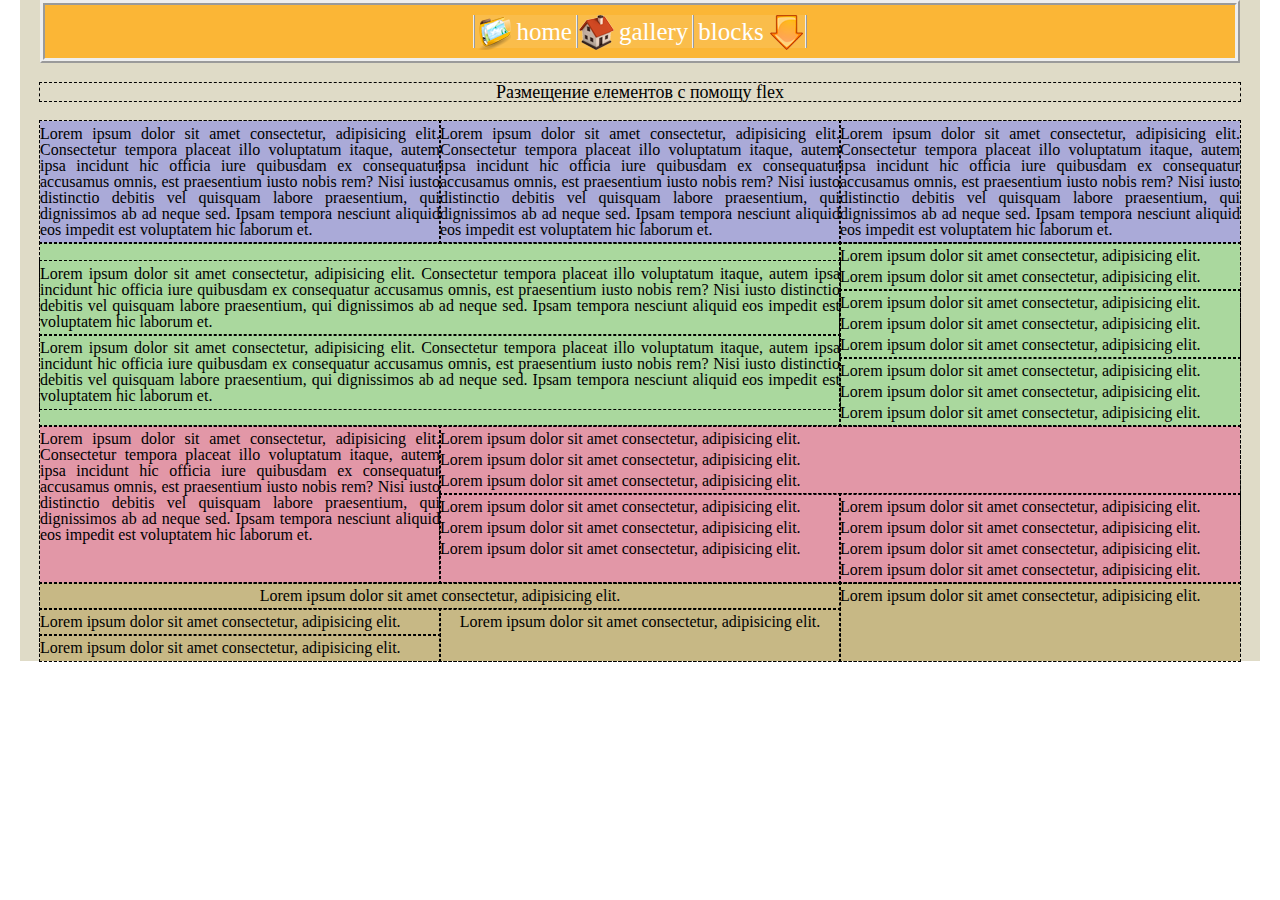
<file: page/flex_dz.html>
<!DOCTYPE html>

<html lang="zxx">
    <head>
        <meta charset="UTF-8">
        <title>Flex_dz</title>
        <link rel="stylesheet" href="../css/style.css">
    </head>
    <body>
        <div class="container">
            <div class="header_menu">
                <ul>
                <li>
                    <a href="../index.html">home</a>
                </li>
                <li>
                    <a href="race_photo.html">gallery</a>
                </li>
                <li>
                    <a href="#">blocks</a>
                    <ul class="blocks_li">
                        <li><a href="t_cell.html">table-cell</a></li>
                        <li><a href="inline_b.html">inline-block</a></li>
                        <li class="li_float"><a href="#">float</a>
                            <ul class="float_li">
                                <li><a href="float_dz.html">with div</a></li>
                                <li><a href="after_dz.html">with pseudo</a></li>
                            </ul>
                        </li>
                        <li><a href="#">flex</a></li>
                        <li class="li_grid"><a href="#">grid</a>
                            <ul class="grid_li">
                                <li><a href="grid_area.html">areas</a></li>
                                <li><a href="grid_dz.html">columns</a></li>
                            </ul>
                        </li>
                    </ul>
                </li>
                </ul>
            </div>


            <div class="head"><H1>Размещение елементов с помощу flex</H1>

            </div>
            <div class="main_block1 flex">
                <div>
                    <p>Lorem ipsum dolor sit amet consectetur, adipisicing elit. Consectetur tempora placeat illo voluptatum itaque, autem ipsa incidunt hic officia iure quibusdam ex consequatur accusamus omnis, est praesentium iusto nobis rem? Nisi iusto distinctio debitis vel quisquam labore praesentium, qui dignissimos ab ad neque sed. Ipsam tempora nesciunt aliquid eos impedit est voluptatem hic laborum et.</p>
                </div>
                <div>
                    <p>Lorem ipsum dolor sit amet consectetur, adipisicing elit. Consectetur tempora placeat illo voluptatum itaque, autem ipsa incidunt hic officia iure quibusdam ex consequatur accusamus omnis, est praesentium iusto nobis rem? Nisi iusto distinctio debitis vel quisquam labore praesentium, qui dignissimos ab ad neque sed. Ipsam tempora nesciunt aliquid eos impedit est voluptatem hic laborum et.</p>
                </div>
                <div>
                    <p>Lorem ipsum dolor sit amet consectetur, adipisicing elit. Consectetur tempora placeat illo voluptatum itaque, autem ipsa incidunt hic officia iure quibusdam ex consequatur accusamus omnis, est praesentium iusto nobis rem? Nisi iusto distinctio debitis vel quisquam labore praesentium, qui dignissimos ab ad neque sed. Ipsam tempora nesciunt aliquid eos impedit est voluptatem hic laborum et.</p>
                </div>
            </div>            
            <div class="main_block2 flex">
                <div class="w800 flex column">
                    <div>
                        <p>Lorem ipsum dolor sit amet consectetur, adipisicing elit. Consectetur tempora placeat illo voluptatum itaque, autem ipsa incidunt hic officia iure quibusdam ex consequatur accusamus omnis, est praesentium iusto nobis rem? Nisi iusto distinctio debitis vel quisquam labore praesentium, qui dignissimos ab ad neque sed. Ipsam tempora nesciunt aliquid eos impedit est voluptatem hic laborum et.</p>
                    </div>
                    <div>
                        <p>Lorem ipsum dolor sit amet consectetur, adipisicing elit. Consectetur tempora placeat illo voluptatum itaque, autem ipsa incidunt hic officia iure quibusdam ex consequatur accusamus omnis, est praesentium iusto nobis rem? Nisi iusto distinctio debitis vel quisquam labore praesentium, qui dignissimos ab ad neque sed. Ipsam tempora nesciunt aliquid eos impedit est voluptatem hic laborum et.</p>
                    </div>
                </div>    
                <div class="w400 flex column">
                    <div> 
                        <p>Lorem ipsum dolor sit amet consectetur, adipisicing elit. </p>
                        <p>Lorem ipsum dolor sit amet consectetur, adipisicing elit. </p>
                    </div>
                    <div>
                        <p>Lorem ipsum dolor sit amet consectetur, adipisicing elit. </p>
                        <p>Lorem ipsum dolor sit amet consectetur, adipisicing elit. </p>
                        <p>Lorem ipsum dolor sit amet consectetur, adipisicing elit. </p>
                    </div>
                    <div>
                        <p>Lorem ipsum dolor sit amet consectetur, adipisicing elit.</p>
                        <p>Lorem ipsum dolor sit amet consectetur, adipisicing elit. </p>
                        <p>Lorem ipsum dolor sit amet consectetur, adipisicing elit. </p>
                    </div>                    
                </div>
            </div>
                <div class="main_block3 flex">
                    <div class="w400">
                        <p>Lorem ipsum dolor sit amet consectetur, adipisicing elit. Consectetur tempora placeat illo voluptatum itaque, autem ipsa incidunt hic officia iure quibusdam ex consequatur accusamus omnis, est praesentium iusto nobis rem? Nisi iusto distinctio debitis vel quisquam labore praesentium, qui dignissimos ab ad neque sed. Ipsam tempora nesciunt aliquid eos impedit est voluptatem hic laborum et.</p>
                    </div>
                    <div class="w800 flex column">
                        <div>
                            <p>Lorem ipsum dolor sit amet consectetur, adipisicing elit. </p>
                            <p>Lorem ipsum dolor sit amet consectetur, adipisicing elit. </p>
                            <p>Lorem ipsum dolor sit amet consectetur, adipisicing elit. </p>
                        </div>
                        <div class="flex">
                            <div class="w400">
                                <p>Lorem ipsum dolor sit amet consectetur, adipisicing elit. </p>
                                <p>Lorem ipsum dolor sit amet consectetur, adipisicing elit. </p>
                                <p>Lorem ipsum dolor sit amet consectetur, adipisicing elit. </p>
                            </div>
                            <div class="w400">
                                <p>Lorem ipsum dolor sit amet consectetur, adipisicing elit. </p>
                                <p>Lorem ipsum dolor sit amet consectetur, adipisicing elit. </p>
                                <p>Lorem ipsum dolor sit amet consectetur, adipisicing elit. </p>
                                <p>Lorem ipsum dolor sit amet consectetur, adipisicing elit. </p>
                            </div>             
                        </div>
                    </div>
                </div>
            <div class="main_block4 flex">
                <div class="w800 flex column">
                    <div class="flex">
                        <p>Lorem ipsum dolor sit amet consectetur, adipisicing elit. </p>
                    </div>
                    <div class="flex"> 
                        <div class="w400 flex column">
                            <div>
                                <p>Lorem ipsum dolor sit amet consectetur, adipisicing elit. </p>
                            </div>
                            <div>
                                <p>Lorem ipsum dolor sit amet consectetur, adipisicing elit. </p>
                            </div>
                        </div>
                        <div class="w400 flex">
                            <p>Lorem ipsum dolor sit amet consectetur, adipisicing elit. </p>
                        </div>             
                    </div>
                </div>
                <div class="w400">
                    <p>Lorem ipsum dolor sit amet consectetur, adipisicing elit. </p>
                </div>
            </div>    
        </div>
    </body>
</html>
</file>
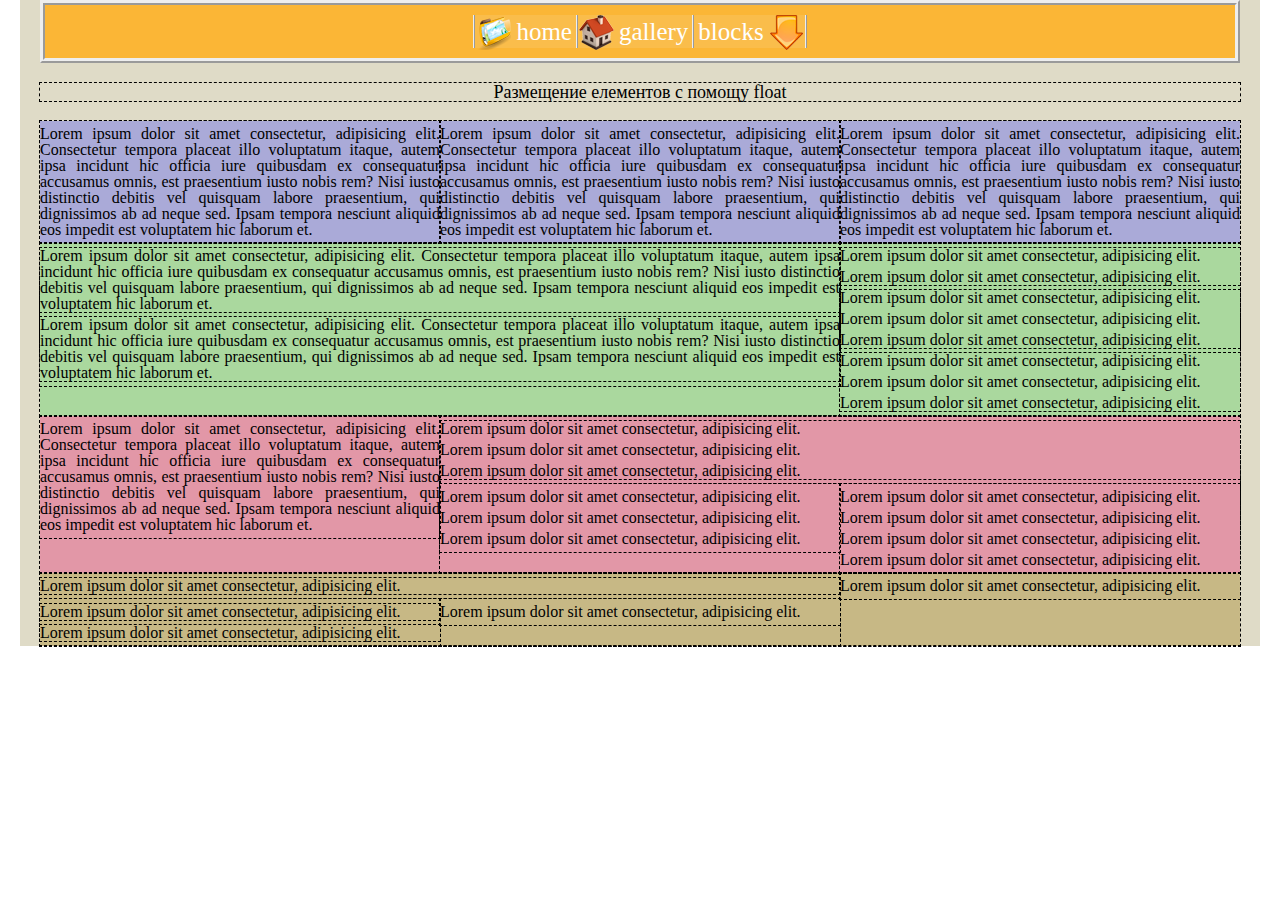
<file: page/float_dz.html>
<!DOCTYPE html>

<html lang="zxx">
    <head>
        <meta charset="UTF-8">
        <title>float_dz</title>
        <link rel="stylesheet" href="../css/style.css">
    </head>
    <body>
        <div class="container">
            <div class="header_menu">
                <ul>
                <li>
                    <a href="../index.html">home</a>
                </li>
                <li>
                    <a href="race_photo.html">gallery</a>
                </li>
                <li>
                    <a href="#">blocks</a>
                    <ul class="blocks_li">
                        <li><a href="t_cell.html">table-cell</a></li>
                        <li><a href="inline_b.html">inline-block</a></li>
                        <li class="li_float"><a href="#">float</a>
                            <ul class="float_li">
                                <li><a href="#">with div</a></li>
                                <li><a href="after_dz.html">with pseudo</a></li>
                            </ul>
                        </li>
                        <li><a href="flex_dz.html">flex</a></li>
                        <li class="li_grid"><a href="#">grid</a>
                            <ul class="grid_li">
                                <li><a href="grid_area.html">areas</a></li>
                                <li><a href="grid_dz.html">columns</a></li>
                            </ul>
                        </li>
                    </ul>
                </li>
                </ul>
            </div>



            <div class="head"><H1>Размещение елементов с помощу float</H1>

            </div>
            <div class="main_block1">
                <div class="bl_float_l_400">
                    <p>Lorem ipsum dolor sit amet consectetur, adipisicing elit. Consectetur tempora placeat illo voluptatum itaque, autem ipsa incidunt hic officia iure quibusdam ex consequatur accusamus omnis, est praesentium iusto nobis rem? Nisi iusto distinctio debitis vel quisquam labore praesentium, qui dignissimos ab ad neque sed. Ipsam tempora nesciunt aliquid eos impedit est voluptatem hic laborum et.</p>
                </div>
                <div class="bl_float_l_400">
                    <p>Lorem ipsum dolor sit amet consectetur, adipisicing elit. Consectetur tempora placeat illo voluptatum itaque, autem ipsa incidunt hic officia iure quibusdam ex consequatur accusamus omnis, est praesentium iusto nobis rem? Nisi iusto distinctio debitis vel quisquam labore praesentium, qui dignissimos ab ad neque sed. Ipsam tempora nesciunt aliquid eos impedit est voluptatem hic laborum et.</p>
                </div>
                <div class="bl_float_l_400">
                    <p>Lorem ipsum dolor sit amet consectetur, adipisicing elit. Consectetur tempora placeat illo voluptatum itaque, autem ipsa incidunt hic officia iure quibusdam ex consequatur accusamus omnis, est praesentium iusto nobis rem? Nisi iusto distinctio debitis vel quisquam labore praesentium, qui dignissimos ab ad neque sed. Ipsam tempora nesciunt aliquid eos impedit est voluptatem hic laborum et.</p>
                </div>
                <div class="clr"></div>
            </div>            
            <div class="main_block2">
                <div class="bl_float_l_800">
                    <div>
                        <p>Lorem ipsum dolor sit amet consectetur, adipisicing elit. Consectetur tempora placeat illo voluptatum itaque, autem ipsa incidunt hic officia iure quibusdam ex consequatur accusamus omnis, est praesentium iusto nobis rem? Nisi iusto distinctio debitis vel quisquam labore praesentium, qui dignissimos ab ad neque sed. Ipsam tempora nesciunt aliquid eos impedit est voluptatem hic laborum et.</p>
                    </div>
                    <div>
                        <p>Lorem ipsum dolor sit amet consectetur, adipisicing elit. Consectetur tempora placeat illo voluptatum itaque, autem ipsa incidunt hic officia iure quibusdam ex consequatur accusamus omnis, est praesentium iusto nobis rem? Nisi iusto distinctio debitis vel quisquam labore praesentium, qui dignissimos ab ad neque sed. Ipsam tempora nesciunt aliquid eos impedit est voluptatem hic laborum et.</p>
                    </div>
                </div>    
                <div class="bl_float_l_400">
                    <div> 
                        <p>Lorem ipsum dolor sit amet consectetur, adipisicing elit. </p>
                        <p>Lorem ipsum dolor sit amet consectetur, adipisicing elit. </p>
                    </div>
                    <div>
                        <p>Lorem ipsum dolor sit amet consectetur, adipisicing elit. </p>
                        <p>Lorem ipsum dolor sit amet consectetur, adipisicing elit. </p>
                        <p>Lorem ipsum dolor sit amet consectetur, adipisicing elit. </p>
                    </div>
                    <div>
                        <p>Lorem ipsum dolor sit amet consectetur, adipisicing elit.</p>
                        <p>Lorem ipsum dolor sit amet consectetur, adipisicing elit. </p>
                        <p>Lorem ipsum dolor sit amet consectetur, adipisicing elit. </p>
                    </div>                    
                </div>
                <div class="clr"></div>
            </div>
                <div class="main_block3 ">
                    <div class="bl_float_l_400">
                        <p>Lorem ipsum dolor sit amet consectetur, adipisicing elit. Consectetur tempora placeat illo voluptatum itaque, autem ipsa incidunt hic officia iure quibusdam ex consequatur accusamus omnis, est praesentium iusto nobis rem? Nisi iusto distinctio debitis vel quisquam labore praesentium, qui dignissimos ab ad neque sed. Ipsam tempora nesciunt aliquid eos impedit est voluptatem hic laborum et.</p>
                    </div>
                    <div class="bl_float_l_800">
                        <div>
                            <p>Lorem ipsum dolor sit amet consectetur, adipisicing elit. </p>
                            <p>Lorem ipsum dolor sit amet consectetur, adipisicing elit. </p>
                            <p>Lorem ipsum dolor sit amet consectetur, adipisicing elit. </p>
                        </div>
                        <div>
                            <div class="bl_float_l_400">
                                <p>Lorem ipsum dolor sit amet consectetur, adipisicing elit. </p>
                                <p>Lorem ipsum dolor sit amet consectetur, adipisicing elit. </p>
                                <p>Lorem ipsum dolor sit amet consectetur, adipisicing elit. </p>
                            </div>
                            <div class="bl_float_l_400">
                                <p>Lorem ipsum dolor sit amet consectetur, adipisicing elit. </p>
                                <p>Lorem ipsum dolor sit amet consectetur, adipisicing elit. </p>
                                <p>Lorem ipsum dolor sit amet consectetur, adipisicing elit. </p>
                                <p>Lorem ipsum dolor sit amet consectetur, adipisicing elit. </p>
                            </div>
                            <div class="clr"></div>                
                        </div>
                    </div>
                    <div class="clr"></div>
                </div>
            <div class="main_block4">
                <div class="bl_float_l_800">
                    <div>
                        <p>Lorem ipsum dolor sit amet consectetur, adipisicing elit. </p>
                    </div>
                    <div>
                        <div class="bl_float_l_400">
                            <div>
                                <p>Lorem ipsum dolor sit amet consectetur, adipisicing elit. </p>
                            </div>
                            <div>
                                <p>Lorem ipsum dolor sit amet consectetur, adipisicing elit. </p>
                            </div>
                        </div>
                        <div class="bl_float_l_400">
                            <p>Lorem ipsum dolor sit amet consectetur, adipisicing elit. </p>
                        </div> 
                        <div class="clr"></div>                
                    </div>
                </div>
                <div class="bl_float_l_400">
                    <p>Lorem ipsum dolor sit amet consectetur, adipisicing elit. </p>
                </div>
                <div class="clr"></div>
            </div>    
        </div>
    </body>
</html>
</file>
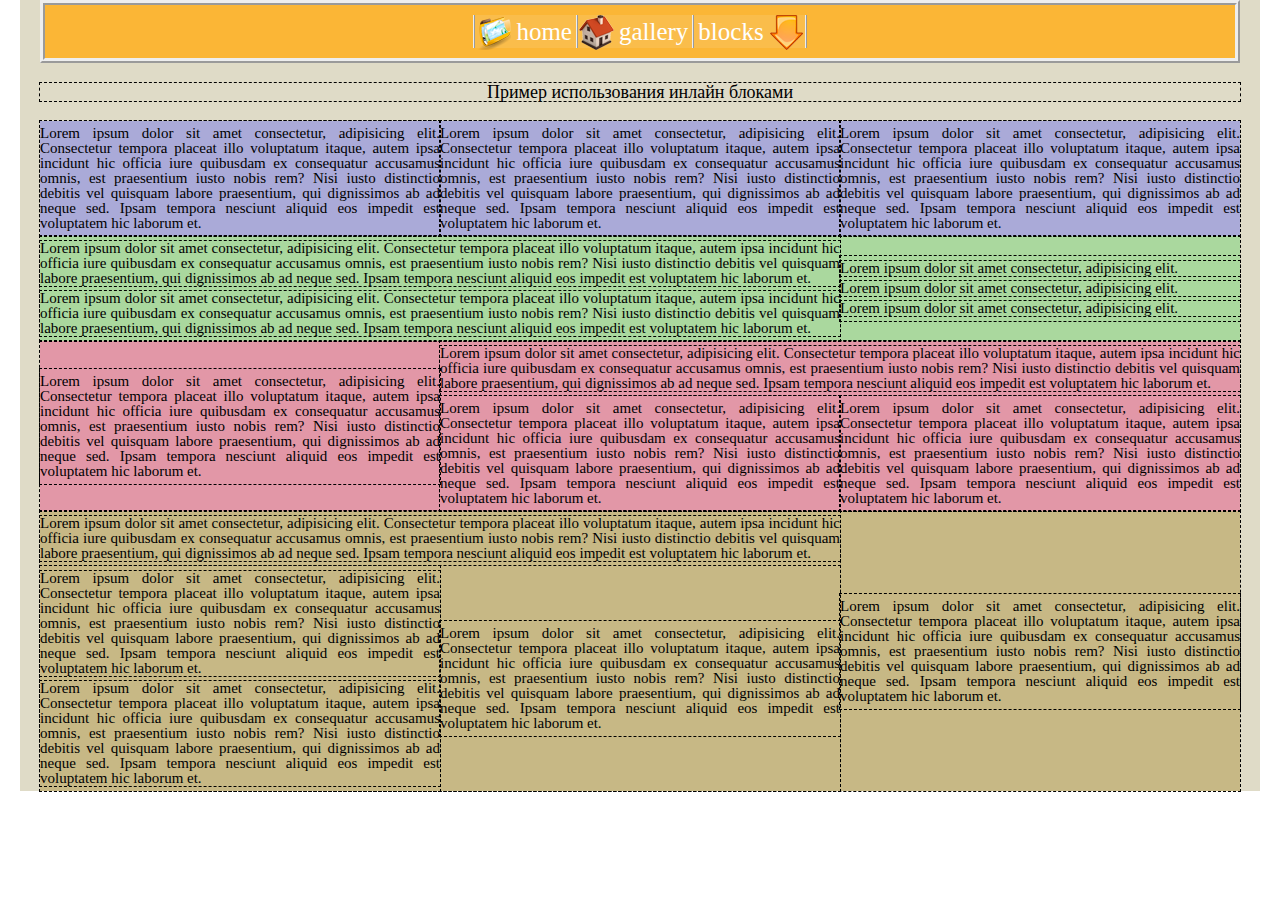
<file: page/inline_b.html>
<!DOCTYPE html>

<html lang="zxx">
    <head>
        <meta charset="UTF-8">
        <title>Инлайн блоками</title>
        <link rel="stylesheet" href="../css/style.css">
    </head>
    <body>
        <div class="container">
            <div class="header_menu">
                <ul>
                <li>
                    <a href="../index.html">home</a>
                </li>
                <li>
                    <a href="race_photo.html">gallery</a>
                </li>
                <li>
                    <a href="#">blocks</a>
                    <ul class="blocks_li">
                        <li><a href="t_cell.html">table-cell</a></li>
                        <li><a href="#">inline-block</a></li>
                        <li class="li_float"><a href="#">float</a>
                            <ul class="float_li">
                                <li><a href="float_dz.html">with div</a></li>
                                <li><a href="after_dz.html">with pseudo</a></li>
                            </ul>
                        </li>
                        <li><a href="flex_dz.html">flex</a></li>
                        <li class="li_grid"><a href="#">grid</a>
                            <ul class="grid_li">
                                <li><a href="grid_area.html">areas</a></li>
                                <li><a href="grid_dz.html">columns</a></li>
                            </ul>
                        </li>
                    </ul>
                </li>
                </ul>
            </div>



            <div class="head"><H1>Пример использования инлайн блоками</H1>

            </div>
            <div class="main_block1 font0">
                <div class="in_bl_400">
                    <p>Lorem ipsum dolor sit amet consectetur, adipisicing elit. Consectetur tempora placeat illo voluptatum itaque, autem ipsa incidunt hic officia iure quibusdam ex consequatur accusamus omnis, est praesentium iusto nobis rem? Nisi iusto distinctio debitis vel quisquam labore praesentium, qui dignissimos ab ad neque sed. Ipsam tempora nesciunt aliquid eos impedit est voluptatem hic laborum et.</p>
                </div>
                <div class="in_bl_400">
                    <p>Lorem ipsum dolor sit amet consectetur, adipisicing elit. Consectetur tempora placeat illo voluptatum itaque, autem ipsa incidunt hic officia iure quibusdam ex consequatur accusamus omnis, est praesentium iusto nobis rem? Nisi iusto distinctio debitis vel quisquam labore praesentium, qui dignissimos ab ad neque sed. Ipsam tempora nesciunt aliquid eos impedit est voluptatem hic laborum et.</p>
                </div>
                <div class="in_bl_400">
                    <p>Lorem ipsum dolor sit amet consectetur, adipisicing elit. Consectetur tempora placeat illo voluptatum itaque, autem ipsa incidunt hic officia iure quibusdam ex consequatur accusamus omnis, est praesentium iusto nobis rem? Nisi iusto distinctio debitis vel quisquam labore praesentium, qui dignissimos ab ad neque sed. Ipsam tempora nesciunt aliquid eos impedit est voluptatem hic laborum et.</p>
                </div>
            </div>

            <div class="main_block2 font0">
                <div class="in_bl_800">
                    <div>
                        <p>Lorem ipsum dolor sit amet consectetur, adipisicing elit. Consectetur tempora placeat illo voluptatum itaque, autem ipsa incidunt hic officia iure quibusdam ex consequatur accusamus omnis, est praesentium iusto nobis rem? Nisi iusto distinctio debitis vel quisquam labore praesentium, qui dignissimos ab ad neque sed. Ipsam tempora nesciunt aliquid eos impedit est voluptatem hic laborum et.</p>
                    </div>
                    <div>
                        <p>Lorem ipsum dolor sit amet consectetur, adipisicing elit. Consectetur tempora placeat illo voluptatum itaque, autem ipsa incidunt hic officia iure quibusdam ex consequatur accusamus omnis, est praesentium iusto nobis rem? Nisi iusto distinctio debitis vel quisquam labore praesentium, qui dignissimos ab ad neque sed. Ipsam tempora nesciunt aliquid eos impedit est voluptatem hic laborum et.</p>
                    </div>
                </div>
                <div class="in_bl_400">
                    <div>
                        <p>Lorem ipsum dolor sit amet consectetur, adipisicing elit. </p>
                    </div>  
                    <div>
                        <p>Lorem ipsum dolor sit amet consectetur, adipisicing elit. </p>
                    </div> 
                    <div>
                        <p>Lorem ipsum dolor sit amet consectetur, adipisicing elit. </p>
                    </div>                                   
                </div>
            </div>

            <div class="main_block3 font0">
                <div class="in_bl_400">
                    <p>Lorem ipsum dolor sit amet consectetur, adipisicing elit. Consectetur tempora placeat illo voluptatum itaque, autem ipsa incidunt hic officia iure quibusdam ex consequatur accusamus omnis, est praesentium iusto nobis rem? Nisi iusto distinctio debitis vel quisquam labore praesentium, qui dignissimos ab ad neque sed. Ipsam tempora nesciunt aliquid eos impedit est voluptatem hic laborum et.</p>
                </div>
                <div class="in_bl_800">
                    <div>
                        <p>Lorem ipsum dolor sit amet consectetur, adipisicing elit. Consectetur tempora placeat illo voluptatum itaque, autem ipsa incidunt hic officia iure quibusdam ex consequatur accusamus omnis, est praesentium iusto nobis rem? Nisi iusto distinctio debitis vel quisquam labore praesentium, qui dignissimos ab ad neque sed. Ipsam tempora nesciunt aliquid eos impedit est voluptatem hic laborum et.</p>
                    </div>  
                    <div class="font0">  
                        <div class="in_bl_400">
                            <p>Lorem ipsum dolor sit amet consectetur, adipisicing elit. Consectetur tempora placeat illo voluptatum itaque, autem ipsa incidunt hic officia iure quibusdam ex consequatur accusamus omnis, est praesentium iusto nobis rem? Nisi iusto distinctio debitis vel quisquam labore praesentium, qui dignissimos ab ad neque sed. Ipsam tempora nesciunt aliquid eos impedit est voluptatem hic laborum et.</p>
                        </div>
                        <div class="in_bl_400">
                            <p>Lorem ipsum dolor sit amet consectetur, adipisicing elit. Consectetur tempora placeat illo voluptatum itaque, autem ipsa incidunt hic officia iure quibusdam ex consequatur accusamus omnis, est praesentium iusto nobis rem? Nisi iusto distinctio debitis vel quisquam labore praesentium, qui dignissimos ab ad neque sed. Ipsam tempora nesciunt aliquid eos impedit est voluptatem hic laborum et.</p>
                        </div> 
                    </div> 
                </div>
            </div>

            <div class="main_block4 font0 ">
                <div class="in_bl_800">
                    <div>
                        <p>Lorem ipsum dolor sit amet consectetur, adipisicing elit. Consectetur tempora placeat illo voluptatum itaque, autem ipsa incidunt hic officia iure quibusdam ex consequatur accusamus omnis, est praesentium iusto nobis rem? Nisi iusto distinctio debitis vel quisquam labore praesentium, qui dignissimos ab ad neque sed. Ipsam tempora nesciunt aliquid eos impedit est voluptatem hic laborum et.</p>
                    </div>
                    <div class="font0">
                        <div class="in_bl_400">
                            <div>
                                <p>Lorem ipsum dolor sit amet consectetur, adipisicing elit. Consectetur tempora placeat illo voluptatum itaque, autem ipsa incidunt hic officia iure quibusdam ex consequatur accusamus omnis, est praesentium iusto nobis rem? Nisi iusto distinctio debitis vel quisquam labore praesentium, qui dignissimos ab ad neque sed. Ipsam tempora nesciunt aliquid eos impedit est voluptatem hic laborum et.</p>
                            </div>
                            <div>
                                <p>Lorem ipsum dolor sit amet consectetur, adipisicing elit. Consectetur tempora placeat illo voluptatum itaque, autem ipsa incidunt hic officia iure quibusdam ex consequatur accusamus omnis, est praesentium iusto nobis rem? Nisi iusto distinctio debitis vel quisquam labore praesentium, qui dignissimos ab ad neque sed. Ipsam tempora nesciunt aliquid eos impedit est voluptatem hic laborum et.</p>
                            </div>
                        </div>
                        <div class="in_bl_400">
                            <p>Lorem ipsum dolor sit amet consectetur, adipisicing elit. Consectetur tempora placeat illo voluptatum itaque, autem ipsa incidunt hic officia iure quibusdam ex consequatur accusamus omnis, est praesentium iusto nobis rem? Nisi iusto distinctio debitis vel quisquam labore praesentium, qui dignissimos ab ad neque sed. Ipsam tempora nesciunt aliquid eos impedit est voluptatem hic laborum et.</p>
                        </div>                 
                    </div>
                </div>
                <div class="in_bl_400">
                    <p>Lorem ipsum dolor sit amet consectetur, adipisicing elit. Consectetur tempora placeat illo voluptatum itaque, autem ipsa incidunt hic officia iure quibusdam ex consequatur accusamus omnis, est praesentium iusto nobis rem? Nisi iusto distinctio debitis vel quisquam labore praesentium, qui dignissimos ab ad neque sed. Ipsam tempora nesciunt aliquid eos impedit est voluptatem hic laborum et.</p>
                </div>
            </div>
        </div>
    </body>
</html>
</file>
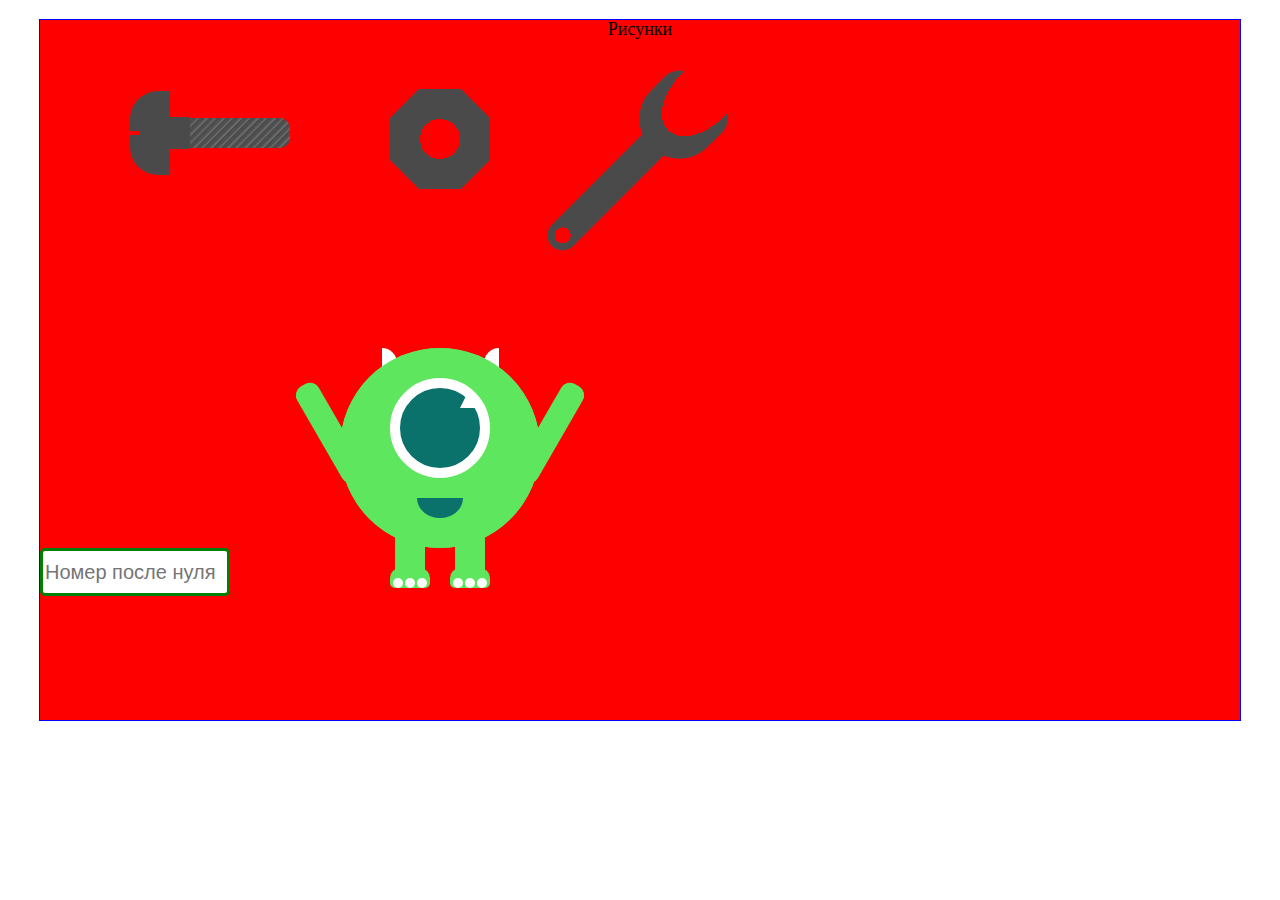
<file: page/pover.html>
<!DOCTYPE html>

<html lang="zxx">
<head>
    <meta charset="UTF-8">
    <title>Табличный метод</title>
    <link rel="stylesheet" href="../css/style.css">
</head>
<body>
    <div class="wrapper_pover">
        <div class="head"><H1>Рисунки</H1>

        </div>
        <div class="izzi">
            <div class="bolt">
                <span></span>
            </div>
            <div class="gaki">
            </div>
            <div class="gaki_key">
            </div>
        </div>
        <div>
            <div class="Vazovski">
            <span class="yhki"></span>
            <span class="eye"></span>
            <span class="left_lapa"></span>
            <span class="right_lapa"></span>
        </div>
        </div>
        <div>
            <form action="#">
                <input type="tel"
                name="phone"
                minLength="9" maxLength="9"
                placeholder="Номер после нуля" />
            </form>
        </div>

    </div>
</body>
</html>
</file>
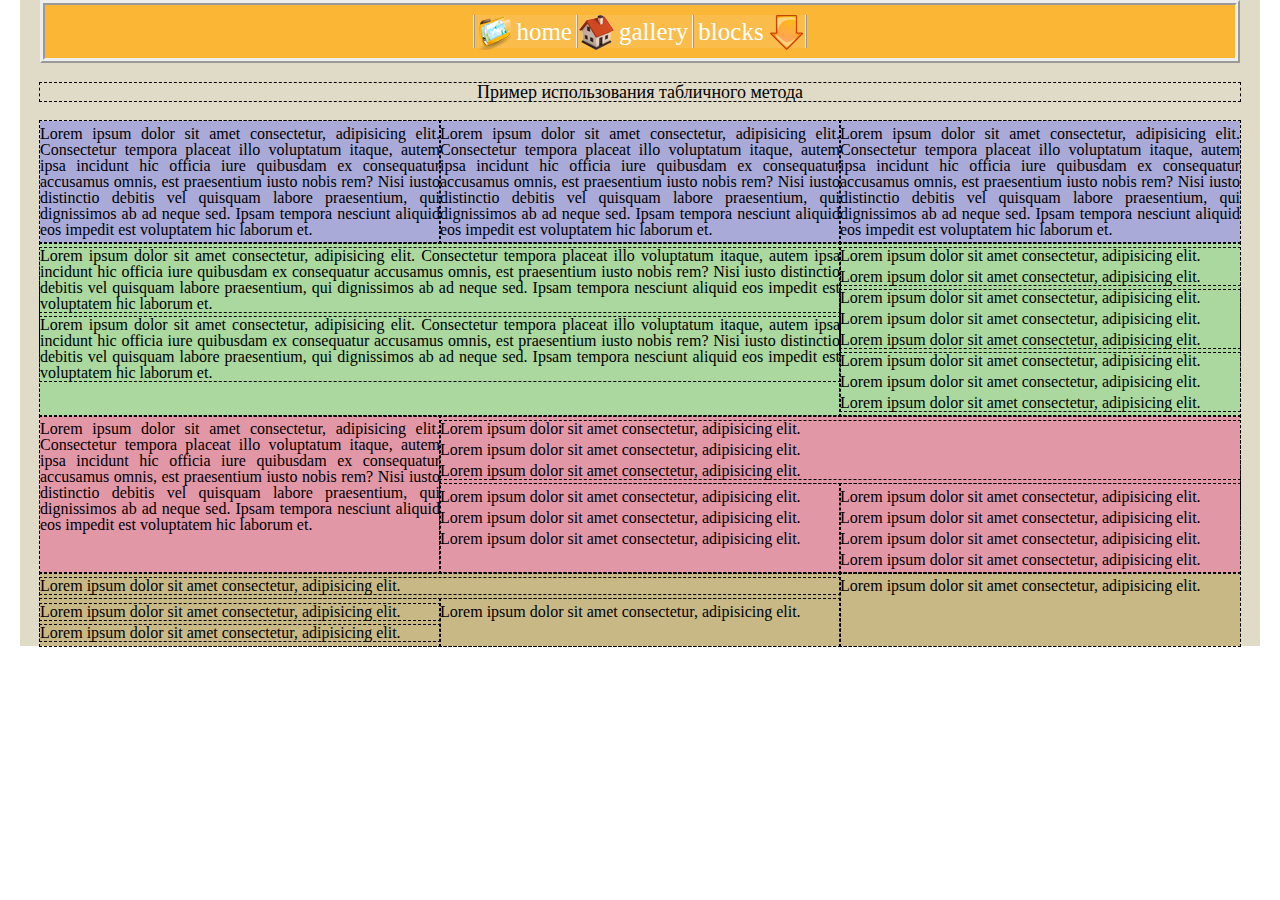
<file: page/t_cell.html>
<!DOCTYPE html>

<html lang="zxx">
    <head>
        <meta charset="UTF-8">
        <title>Табличный метод</title>
        <link rel="stylesheet" href="../css/style.css">
    </head>
    <body>
    <div class="container ">
        <div class="header_menu">
            <ul>
            <li>
                <a href="../index.html">home</a>
            </li>
            <li>
                <a href="race_photo.html">gallery</a>
            </li>
            <li>
                <a href="#">blocks</a>
                <ul class="blocks_li">
                    <li><a href="#">table-cell</a></li>
                    <li><a href="inline_b.html">inline-block</a></li>
                    <li class="li_float"><a href="#">float</a>
                        <ul class="float_li">
                            <li><a href="float_dz.html">with div</a></li>
                            <li><a href="after_dz.html">with pseudo</a></li>
                        </ul>
                    </li>
                    <li><a href="flex_dz.html">flex</a></li>
                    <li class="li_grid"><a href="#">grid</a>
                        <ul class="grid_li">
                            <li><a href="grid_area.html">areas</a></li>
                            <li><a href="grid_dz.html">columns</a></li>
                        </ul>
                    </li>
                </ul>
            </li>
            </ul>
        </div>



        <div class="head"><H1>Пример использования табличного метода</H1>

        </div>

        <div class="main_block1">
            <div class="bl_400">
                <p>Lorem ipsum dolor sit amet consectetur, adipisicing elit. Consectetur tempora placeat illo voluptatum itaque, autem ipsa incidunt hic officia iure quibusdam ex consequatur accusamus omnis, est praesentium iusto nobis rem? Nisi iusto distinctio debitis vel quisquam labore praesentium, qui dignissimos ab ad neque sed. Ipsam tempora nesciunt aliquid eos impedit est voluptatem hic laborum et.</p>
            </div>
            <div class="bl_400">
                <p>Lorem ipsum dolor sit amet consectetur, adipisicing elit. Consectetur tempora placeat illo voluptatum itaque, autem ipsa incidunt hic officia iure quibusdam ex consequatur accusamus omnis, est praesentium iusto nobis rem? Nisi iusto distinctio debitis vel quisquam labore praesentium, qui dignissimos ab ad neque sed. Ipsam tempora nesciunt aliquid eos impedit est voluptatem hic laborum et.</p>
            </div>
            <div class="bl_400">
                <p>Lorem ipsum dolor sit amet consectetur, adipisicing elit. Consectetur tempora placeat illo voluptatum itaque, autem ipsa incidunt hic officia iure quibusdam ex consequatur accusamus omnis, est praesentium iusto nobis rem? Nisi iusto distinctio debitis vel quisquam labore praesentium, qui dignissimos ab ad neque sed. Ipsam tempora nesciunt aliquid eos impedit est voluptatem hic laborum et.</p>
            </div>
        </div>
        <div class="main_block2">
            <div class="bl_800">
                <div>
                    <p>Lorem ipsum dolor sit amet consectetur, adipisicing elit. Consectetur tempora placeat illo voluptatum itaque, autem ipsa incidunt hic officia iure quibusdam ex consequatur accusamus omnis, est praesentium iusto nobis rem? Nisi iusto distinctio debitis vel quisquam labore praesentium, qui dignissimos ab ad neque sed. Ipsam tempora nesciunt aliquid eos impedit est voluptatem hic laborum et.</p>
                </div>
                <div>
                    <p>Lorem ipsum dolor sit amet consectetur, adipisicing elit. Consectetur tempora placeat illo voluptatum itaque, autem ipsa incidunt hic officia iure quibusdam ex consequatur accusamus omnis, est praesentium iusto nobis rem? Nisi iusto distinctio debitis vel quisquam labore praesentium, qui dignissimos ab ad neque sed. Ipsam tempora nesciunt aliquid eos impedit est voluptatem hic laborum et.</p>
                </div>
            </div>

            <div class="bl_400 ">
                <div> 
                    <p>Lorem ipsum dolor sit amet consectetur, adipisicing elit. </p>
                    <p>Lorem ipsum dolor sit amet consectetur, adipisicing elit. </p>
                </div>
                <div>
                    <p>Lorem ipsum dolor sit amet consectetur, adipisicing elit. </p>
                    <p>Lorem ipsum dolor sit amet consectetur, adipisicing elit. </p>
                    <p>Lorem ipsum dolor sit amet consectetur, adipisicing elit. </p>
                </div>
                <div>
                    <p>Lorem ipsum dolor sit amet consectetur, adipisicing elit.</p>
                    <p>Lorem ipsum dolor sit amet consectetur, adipisicing elit. </p>
                    <p>Lorem ipsum dolor sit amet consectetur, adipisicing elit. </p>
                </div>
            </div>
        </div>
            <div class="main_block3 ">
                <div class="bl_400">
                    <p>Lorem ipsum dolor sit amet consectetur, adipisicing elit. Consectetur tempora placeat illo voluptatum itaque, autem ipsa incidunt hic officia iure quibusdam ex consequatur accusamus omnis, est praesentium iusto nobis rem? Nisi iusto distinctio debitis vel quisquam labore praesentium, qui dignissimos ab ad neque sed. Ipsam tempora nesciunt aliquid eos impedit est voluptatem hic laborum et.</p>
                </div>
                <div class="bl_800">
                    <div>
                        <p>Lorem ipsum dolor sit amet consectetur, adipisicing elit. </p>
                        <p>Lorem ipsum dolor sit amet consectetur, adipisicing elit. </p>
                        <p>Lorem ipsum dolor sit amet consectetur, adipisicing elit. </p>
                    </div>
                    <div>
                        <div class="bl_400">
                            <p>Lorem ipsum dolor sit amet consectetur, adipisicing elit. </p>
                            <p>Lorem ipsum dolor sit amet consectetur, adipisicing elit. </p>
                            <p>Lorem ipsum dolor sit amet consectetur, adipisicing elit. </p>
                        </div>
                        <div class="bl_400">
                            <p>Lorem ipsum dolor sit amet consectetur, adipisicing elit. </p>
                            <p>Lorem ipsum dolor sit amet consectetur, adipisicing elit. </p>
                            <p>Lorem ipsum dolor sit amet consectetur, adipisicing elit. </p>
                            <p>Lorem ipsum dolor sit amet consectetur, adipisicing elit. </p>
                        </div>
                    </div>
                </div>
            </div>
        <div class="main_block4">
            <div class="bl_800">
                <div>
                    <p>Lorem ipsum dolor sit amet consectetur, adipisicing elit. </p>
                </div>
                <div>
                    <div class="bl_400">
                        <div>
                            <p>Lorem ipsum dolor sit amet consectetur, adipisicing elit. </p>
                        </div>
                        <div>
                            <p>Lorem ipsum dolor sit amet consectetur, adipisicing elit. </p>
                        </div>
                    </div>
                    <div class="bl_400">
                        <p>Lorem ipsum dolor sit amet consectetur, adipisicing elit. </p>
                    </div>                 
                </div>
            </div>
            <div class="bl_400">
                <p>Lorem ipsum dolor sit amet consectetur, adipisicing elit. </p>
            </div>
        </div>
    </div>
    </body>
</html>
</file>
<file: css/style.css>
html, body, div, span, applet, object, iframe,
h1, h2, h3, h4, h5, h6, p, blockquote, pre,
a, abbr, acronym, address, big, cite, code,
del, dfn, em, img, ins, kbd, q, s, samp,
small, strike, strong, sub, sup, tt, var,
b, u, i, center,
dl, dt, dd, ol, ul, li,
fieldset, form, label, legend,
table, caption, tbody, tfoot, thead, tr, th, td,
article, aside, canvas, details, embed, 
figure, figcaption, footer, header, hgroup, 
menu, nav, output, ruby, section, summary,
time, mark, audio, video {
	margin: 0;
	padding: 0;
	border: 0;
	font-size: 100%;
	font: inherit;
	vertical-align: baseline;
}
/* HTML5 display-role reset for older browsers */
article, aside, details, figcaption, figure, 
footer, header, hgroup, menu, nav, section {
	display: block;
}
body {
	line-height: 1;
}
ol, ul {
	list-style: none;
}
blockquote, q {
	quotes: none;
}
blockquote:before, blockquote:after,
q:before, q:after {
	content: '';
	content: none;
}
table {
	border-collapse: collapse;
	border-spacing: 0;
}

    html,body{scroll-behavior: smooth;}
    div{outline: 1px dashed;}
    .container{
        text-align:justify;
        background:rgba(189, 181, 140, 0.489);
        width:1200px;
        padding:0 20px;
        margin:0 auto;
        outline: none;
        }

    .header_menu{
        background: rgb(251, 182, 54);
        display: flex;
        flex-direction: row;
        justify-content: space-evenly;
        align-items: center;
        border: 5px ridge;
        outline: none;
    }
    .header_menu ul{
        text-align: center;
        font-size: 0;
        display: block;
        z-index: 5;
        padding: 10px 0;
    }
    .header_menu ul li{
        display: inline-block;
        font-size: 25px;
        background: rgb(250, 189, 75);
        position: relative;
    }
    
    .header_menu ul li:hover{
        background-color: rgb(179, 35, 245);
        transition: background-color 400ms linear;
    }
    .header_menu ul li a{
        text-decoration: none;
        color: rgb(255, 255, 255);
        display: block;
        padding: 4px 4px;
        position: relative;
    }
    .header_menu ul li{
        padding-left: 37px;
    } 
    .header_menu ul li+li+li{
        padding-left: 0;
    } 
     
    .header_menu ul li:nth-child(3){
        padding-right: 37px;
    } 
    .header_menu ul li:nth-child(5){
        padding-left: 37px;
    }

    .header_menu li{
        border-left: 2px ridge;
    }
    .header_menu li+li+li{
        border-right: 2px ridge;
    }
    .header_menu ul ul{
        position: absolute;
        visibility: hidden;
        opacity: 0;
        transition: all 0.4s linear;
        padding: 0;
        width: 100%;
    }
    .header_menu ul li:hover ul{
        visibility: visible;
        opacity: 1;
    }
    .header_menu ul ul li{
        border: none;
        display: block;
        font-size: 20px;
        padding: 10px 0;
        margin:0;
    }
    .header_menu ul ul.float_li{
        position: absolute;
        top: 0;
        left: 100%;
        overflow: hidden;
        width: 0;
    }

    .header_menu ul.grid_li{
        position: absolute;
        bottom: 0;
        right: 100%;
        overflow: hidden;
        height: 0;
    }
    .header_menu ul ul li:hover ul.float_li{
        width: 100%;
        transition: all 1s ease-out;
    }
    .header_menu ul ul li:hover ul.grid_li{
        height: 200%;
        overflow: visible;
        transition: all 1s ease-out;
    }
    


.header_menu ul li::before{
        content: "";
        background: url("../image/css_sprites.png");
        width:35px;
        height:35px;
        display: block;
        background-position: 0 0;
        position: absolute;
        top: 0;
        left: 1px;
    }

    .header_menu ul li+li::before{
        content: "";
        background-position: -35px 0;
    }
    
    .header_menu ul li+li+li::before{
        content: "";
        background-position: -70px 0;
        left:auto;
        right: 1px;
    } 
    .header_menu ul li+li+li:hover::before{
        content: "";
        background-position: -175px 0;
    }  

    .header_menu ul li ul li::before{
        content: "";
        background: none;
    }    
    .header_menu ul li ul li:nth-child(3)::before{
        content: "";
        background: url("../image/css_sprites.png");
        background-position: -140px 0;
        left:auto;
        right: 5px;
        top:5px;
        transition: all 400ms ease;
    }
    .header_menu ul li ul li+li+li:hover::before{
        content: "";
        background-position: -105px 0;
    }  

    .header_menu ul li ul li:nth-child(5)::before{
        content: "";
        background: url("../image/css_sprites.png");
        width:35px;
        height:35px;
        display: block;
        background-position: -105px 0;
        top: 5px;
        left: 5px;
        transition: all 400ms ease;
    }
    .header_menu ul li ul li+li+li+li+li:hover::before{
        content: "";
        background-position: -140px 0;
    }  






    

    .right_menu{
        top: 50%;
        right: 0;
        position: fixed;
        width: 0px;
        height: 200px;
        margin-top: -100px;
        transition: all 400ms linear;
    }
    .right_menu::before{
        content: "Hover me";
        font-size: 37px;
        position: absolute;
        bottom: 0%;
        left: 0%;
        transform-origin: bottom left;
        transform: rotate(-90deg);
        background: lightblue;
        padding: 6px 6px;
        text-transform: uppercase;
        text-align: center;
        margin: auto;
        z-index: 5;
    }
    .right_menu:hover{
        width: 200px;
    }
    .right_menu:hover ul{
        opacity: 1;
        transition: opacity 600ms ease-in-out;
    }
    .right_menu ul{
        opacity: 0;
        transition: opacity 0s ease-out;
        text-align: center;
        position: absolute;
        top: 15%;
        transform: rotate(-45deg);
    }
    .right_menu li{
        display: inline-block;
    }
    .right_menu li a{
        background: url("../image/css_sprites.png");
        width:50px;
        height:50px;
        margin: 8px;
        display: block;
        background-position: -510px;
    }
    .right_menu li+li a{
        background-position: -560px ;
    }
    .right_menu li+li+li a{
        background-position: -610px;
    }
    .right_menu li+li+li+li a{
        background-position: -460px;
    }








    p,h1,h2,h3{
        margin: 5px 0px;
    }
    h1,h2,h3{
        font-size: large;
    }
    .indentEdge{padding: 0px 10px;}
    .stroke{border: 1px inset; border-radius: 5px;}
    .race_info{overflow: auto scroll;height: 200px;background: rgb(237, 238, 220);border-radius: 15px;}
    .center_text{text-align: center;}
    a{text-decoration: none;}

    h1,h2,.menu{text-align: center;}
    p+h3{border-top: 1px dashed black}
    h2+p{padding: 0 10px}
    img{width:150px;height: 200px;margin:5px 0}
    h2+div{text-align: center;background: rgb(237, 238, 220);border-radius: 15px;}
    .ram{border: 5px ridge;}

    .menu{
        width: 150px;
        height: 400px;
        top: 50%;
        left: 0;
        margin-top: -200px;
        position: fixed;
        background: rgba(237, 238, 220,.5);
        border: 5px ridge;
    }
    .menu:hover{
        background: rgb(237, 238, 220);
    }
    .inforace{
        border: 5px ridge;
    }
    .gallery{        
        display: flex;
        flex-direction: row;
        flex-wrap: wrap;
        justify-content: center;
        justify-content: space-evenly;
    }
    .voter_block{
        display: inline-block;
        position: relative;
    }
    .voter{
        width: 100%;
        height: 30px;     
        position: absolute;
        background: rgba(8, 151, 151, 0.7);
        top: 50%;
        margin-top: -15px;
    }
    .voter.p{
        padding: 50%;
    }

/* стили проекта общие */


.head{
    font-size: large;
    margin: 20px auto;
}

div.main_block1{
    background: rgb(170, 170, 216);
}
div.main_block2{
    background: rgb(170, 216, 158);
}
div.main_block3{
    background: rgb(226, 151, 167);
}
div.main_block4{
    background: rgb(199, 184, 133);
}

/* табличный */

.bl_400{
    width: 400px;
    display: table-cell;
}
.bl_800{
    width: 800px;
    display: table-cell;
}



/* инлайн блок */

.font0{
    font-size: 0;
}

.in_bl_400{
    width: 400px;
    display: inline-block;
    font-size: 15px;
    vertical-align: middle;

}
.in_bl_800{
    width: 800px;
    display: inline-block;
    font-size: 15px;
    vertical-align: middle;
}

/* float dz*/
.clr{
    clear: both;
}
.bl_float_l_400{
    width: 400px;
    float: left;
}
.bl_float_l_800{
    width: 800px;
    float: left;
}

/* float after dz*/

.aclr:after{
    content: "";
    clear:both;
    display: block;       
}

/* flex dz*/
.w400{
    flex-basis:400px;
}
.w800{
    flex-basis:800px;
}
.flex{
    display: flex;
    justify-content: center;
}
.flex.column{
    flex-direction: column;
}

/* grid */
.grid_level_1{
    display: grid;
    grid-template-columns: repeat(3,1fr);
}
.grid_level_2{
    display: grid;
    grid-template-columns: 800px 400px;
}
.grid_level_3{
    display: grid;
    grid-template-columns:  400px 800px;
}
.grid_level_4{
    display: grid;
    grid-template-columns:  repeat(2,1fr);    
}

/* grid area */
.grid_area_zone{
    display: grid;
    grid-template-areas: 
    "A A1 A2"
    "B B B1"
    "B B B2"
    "C C B2"
    "C C C1"
    "D D1 D1"
    "D D2 D3"
    "F F F1"
    "F2 F3 F1"
    "F4 F3 F1" 
    ;
}

.garea1{
    grid-area: A;
}
.garea2{
    grid-area: A1;
}
.garea3{
    grid-area: A2;
}
.garea4{
    grid-area: B;
}
.garea5{
    grid-area: B1;
}
.garea6{
    grid-area: B2;
}
.garea7{
    grid-area: C;
}
.garea8{
    grid-area: C1;
}
.garea9{
    grid-area: D;
}
.garea10{
    grid-area: D1;
}
.garea11{
    grid-area: D2;
}
.garea12{
    grid-area: D3;
}
.garea13{
    grid-area: F;
}
.garea14{
    grid-area: F1;
}
.garea15{
    grid-area: F2;
}
.garea16{
    grid-area: F3;
}
.garea17{
    grid-area: F4;
}


.o0 div{
    outline: none;
}

.last_menu{
    display: flex;
    background: orange;
    flex-direction: row;
    justify-content: space-evenly;
    align-items: center;
}

.last_menu ul{
    text-align: center;
    font-size: 0px;

}
.last_menu li{
    display: inline-block;

}
.last_menu li a{
    background: url("../image/css_sprites.png");
    width:50px;
    height:50px;
    display: block;
    margin: 10px 20px;
    background-position: -410px;
}
.last_menu li+li a{
    background-position: -260px ;
}
.last_menu li+li+li a{
    background-position: -310px;
}
.last_menu li+li+li+li a{
    background-position: -360px;
}
.last_menu li+li+li+li+li a{
    background-position: -210px;
}





.wrapper_pover{
    height: 700px;
    width: 1200px;
    margin: 5px auto;
    outline: 1px solid blue;
    background: red;
}
.wrapper_pover div{
    outline: none;
}

.izzi:after{
    content: "";
    clear:both;
    display: block;
}
.izzi{
    margin: 30px 50px;
}
.izzi div{
    float: left;
    margin: 50px 50px
}
.bolt{
    height: 30px;
    width: 130px;
    position: relative;
    background: 
    repeating-linear-gradient(-45deg, rgb(78, 77, 77) 4px, rgb(78, 77, 77) 7px, rgb(113, 112, 112) 5px, rgb(78, 77, 77) 10px);
    padding-left: 20px;
    border-radius: 10px / 10px;
}
.bolt::before{
    content: "";
    height: 40px;
    width: 40px;
    position: absolute;
    background: rgb(75, 74, 74);
    top: -27px;   
    left: -10px;
    border-top-left-radius: 70%;
}
.bolt::after{
    content: "";
    height: 40px;
    width: 40px;
    position: absolute;
    background: rgb(75, 74, 74);
    bottom: -27px;   
    left: -10px;
    border-bottom-left-radius: 70%;
}
.bolt span{
    display: block;
    height: 32px;
    width: 50px;
    position: absolute;
    background: rgb(75, 74, 74);
    left: 0;
    top:-1px;
}

.gaki{
    width: 100px;
    height:42px;
    background: rgb(75, 74, 74);
    position: relative;
    display: block;
    background: radial-gradient(circle, transparent 20px, rgb(75, 74, 74) 5%);
}
.gaki::before{
    content: "";
    position: absolute;
    top: -29px;
    left: 0;
    border-bottom: 29px solid rgb(75, 74, 74);
    border-left: 29px solid transparent;
    border-right: 29px solid transparent;
    width: 42px;
    height: 0;
}
.gaki::after{
    content: "";
    position: absolute;
    bottom: -29px;
    left: 0;
    border-top: 29px solid rgb(75, 74, 74);
    border-left: 29px solid transparent;
    border-right: 29px solid transparent;
    width: 42px;
    height: 0;
}
.gaki_key{
    width: 30px;
    height:150px;
    transform: rotate(45deg);
    background: rgb(75, 74, 74);
    border-bottom-left-radius: 25px;
    border-bottom-right-radius: 25px;
    background: radial-gradient(circle at 50% 90%, transparent 8px, rgb(75, 74, 74) 1%);
    position: relative;
}
.gaki_key::before{
    content: "";
    position: absolute;
    width: 80px;
    height:80px;
    border-bottom-left-radius: 50px;
    border-bottom-right-radius: 50px;
    border-top-left-radius: 25px;
    border-top-right-radius: 25px;
    background: rgb(75, 74, 74);
    top: 0;
    left:50%;
    margin-left: -40px;
    margin-top: -70px;
    background: radial-gradient(ellipse 50% 80% at 50% 10%, transparent 30px, rgb(75, 74, 74) 1%);
}

.Vazovski{
    margin-left: 300px;
    height: 200px;
    width: 200px;
    border-radius:100% ;
    background: rgb(95, 230, 95);
    position: relative;
}
.Vazovski::before{
    content: "";
    height: 110px;
    width: 25px;
    border-radius: 10px;
    position: absolute;
    background: rgb(95, 230, 95);
    transform: rotate(-30deg);
    top: 30px;
    left:-22px
}

.Vazovski::after{
    content: "";
    height: 110px;
    width: 25px;
    border-radius: 10px;
    position: absolute;
    background: rgb(95, 230, 95);
    transform: rotate(30deg);
    top: 30px;
    right:-22px;
}
.eye{
    height: 80px;
    width: 80px;
    border-radius:100%;
    border: 10px solid white;
    position: absolute;
    top: 50%;
    left:0;
    margin-top:-70px;
    margin-left: 50px;
    background: rgb(10, 114, 107);
}
.eye::before{
    content: "";
    width: 0;
	height: 0;
	border-left: 10px solid transparent;
	border-right: 10px solid transparent;
	border-bottom: 20px solid white;
    position: absolute;
    right:0;
}
.eye::after{
    content: "";
    position: absolute;
    height: 40px;
    width: 46px;
    border-radius:100%;
    background:linear-gradient(to bottom, transparent 50%, rgb(10, 114, 107)50%);
    left:-3px;
    bottom: -50px;
    margin-left: 20px;
}

.left_lapa{
    height: 60px;
    width: 30px;
    border-radius: 10px;
    position: absolute;
    background: rgb(95, 230, 95);
    bottom: -40px;
    left: 55px;
}
.left_lapa::before{
    content: "";
    height: 20px;
    width: 40px;
    border-top-left-radius: 10px;
    border-top-right-radius: 10px;
    border-bottom-left-radius: 5px;
    border-bottom-right-radius: 5px;
    position: absolute;
    background: rgb(95, 230, 95);
    bottom: 0;
    left: 0;
    margin-left:-5px;
}



.right_lapa{
    height: 60px;
    width: 30px;
    border-radius: 10px;
    position: absolute;
    background: rgb(95, 230, 95);
    bottom: -40px;
    right: 55px;
}

.right_lapa::before{
    content: "";
    height: 20px;
    width: 40px;
    border-top-left-radius: 10px;
    border-top-right-radius: 10px;
    border-bottom-left-radius: 5px;
    border-bottom-right-radius: 5px;
    position: absolute;
    background: rgb(95, 230, 95);
    bottom: 0;
    left: 0;
    margin-left:-5px;
}
.right_lapa:after{
    content: "";
    height: 10px;
    width: 10px;
    border-radius: 100%;
    position: absolute;
    background: white;
    color:white;
    bottom: 0;
    left: -2px;
    box-shadow: 12px 0, 24px 0, -60px 0, -48px 0, -36px 0;
}

.yhki{
    width: 30px;
	height: 30px;
    border-radius:100% ;
    position: absolute;
    background: linear-gradient(to right, transparent 50%, white 50%);;
    left: 27px;
}

.yhki::after{
    content: "";
    height: 200px;
    width: 200px;
    border-radius:100%;
    position: absolute;
    background:rgb(95, 230, 95);
    left: -27px;
}
.yhki::before{
    content: "";
    width: 30px;
	height: 30px;
    border-radius:100% ;
    position: absolute;
    background: linear-gradient(to left, transparent 50%, white 50%);;
    left: 117px;
}
input{
    width: 180px;
    height: 40px;
    border: 3px solid green;
    border-radius: 5px;
    font-size: 20px;
    color: brown;
}
input::placeholder {
    font-style: normal;
    font-weight: normal;
    font-size: 20px;
    line-height: 14px;
    box-sizing: border-box;
    vertical-align: top;
}
</file>
<file: forms/style.css>
.forms{
    display: flex;
    flex-direction: row;
    flex-wrap: wrap;
    align-content: flex-end;
    justify-content: space-evenly;
    align-items: center;
}

.s_race select{
padding: 10px 40px;
border: 3px solid rgb(201, 145, 12);
color: rgb(201, 145, 12);
font-size: 30px;
appearance: none;
cursor: pointer;
}
.s_race{
position: relative;
display: inline-block;
}

.s_race:after{
content: "⬇";
position: absolute;
font-size: 50px;
right: 5px;
top: -5px;
color: rgb(201, 145, 12);
pointer-events: none;
}





.number{
position: relative;
display: inline-block;
}
input{
padding: 10px 10px;
border: 3px solid rgb(201, 145, 12);
color: rgb(201, 145, 12);
}
.number:before,
.number:after{
position: absolute;
width: 10px;
right: 10px;
color: rgb(201, 145, 12);
pointer-events: none;
}
.number:before{
content: "+";
top: 6px;
right: 14px;
}
.number:after{
content: "-";
top: 15px;
right: 13px;
}
input[type=number]::-webkit-inner-spin-button, 
input[type=number]::-webkit-outer-spin-button{  
opacity: 0;
cursor: pointer;
}
input::placeholder{
color: rgb(201, 145, 12);
font-size: 16px;
opacity: .4;
}





.checkbox{
    position: relative;
}

.checkbox input{
    height: 54px;
    width:200px;
    left: 0;
    position: absolute;
    opacity: 0;
    cursor: pointer;
}

.checkbox label{
    display: block;
    width: 200px;
    height: 52px;
    background-color: white;
    border: 3px solid rgb(201, 145, 12);
    border-radius: 55px;
}

.checkbox label:before{
    content: '';
    width: 50px;
    height: 50px;
    position: relative;
    border-radius: 50%;
    background: rgb(201, 145, 12);
    display: block;
    top: 1px;
    left: 1px;
    transition: left .2s linear;
    pointer-events: none;
}

.checkbox input:checked + label:before{
    left: 150px;
}
</file>
